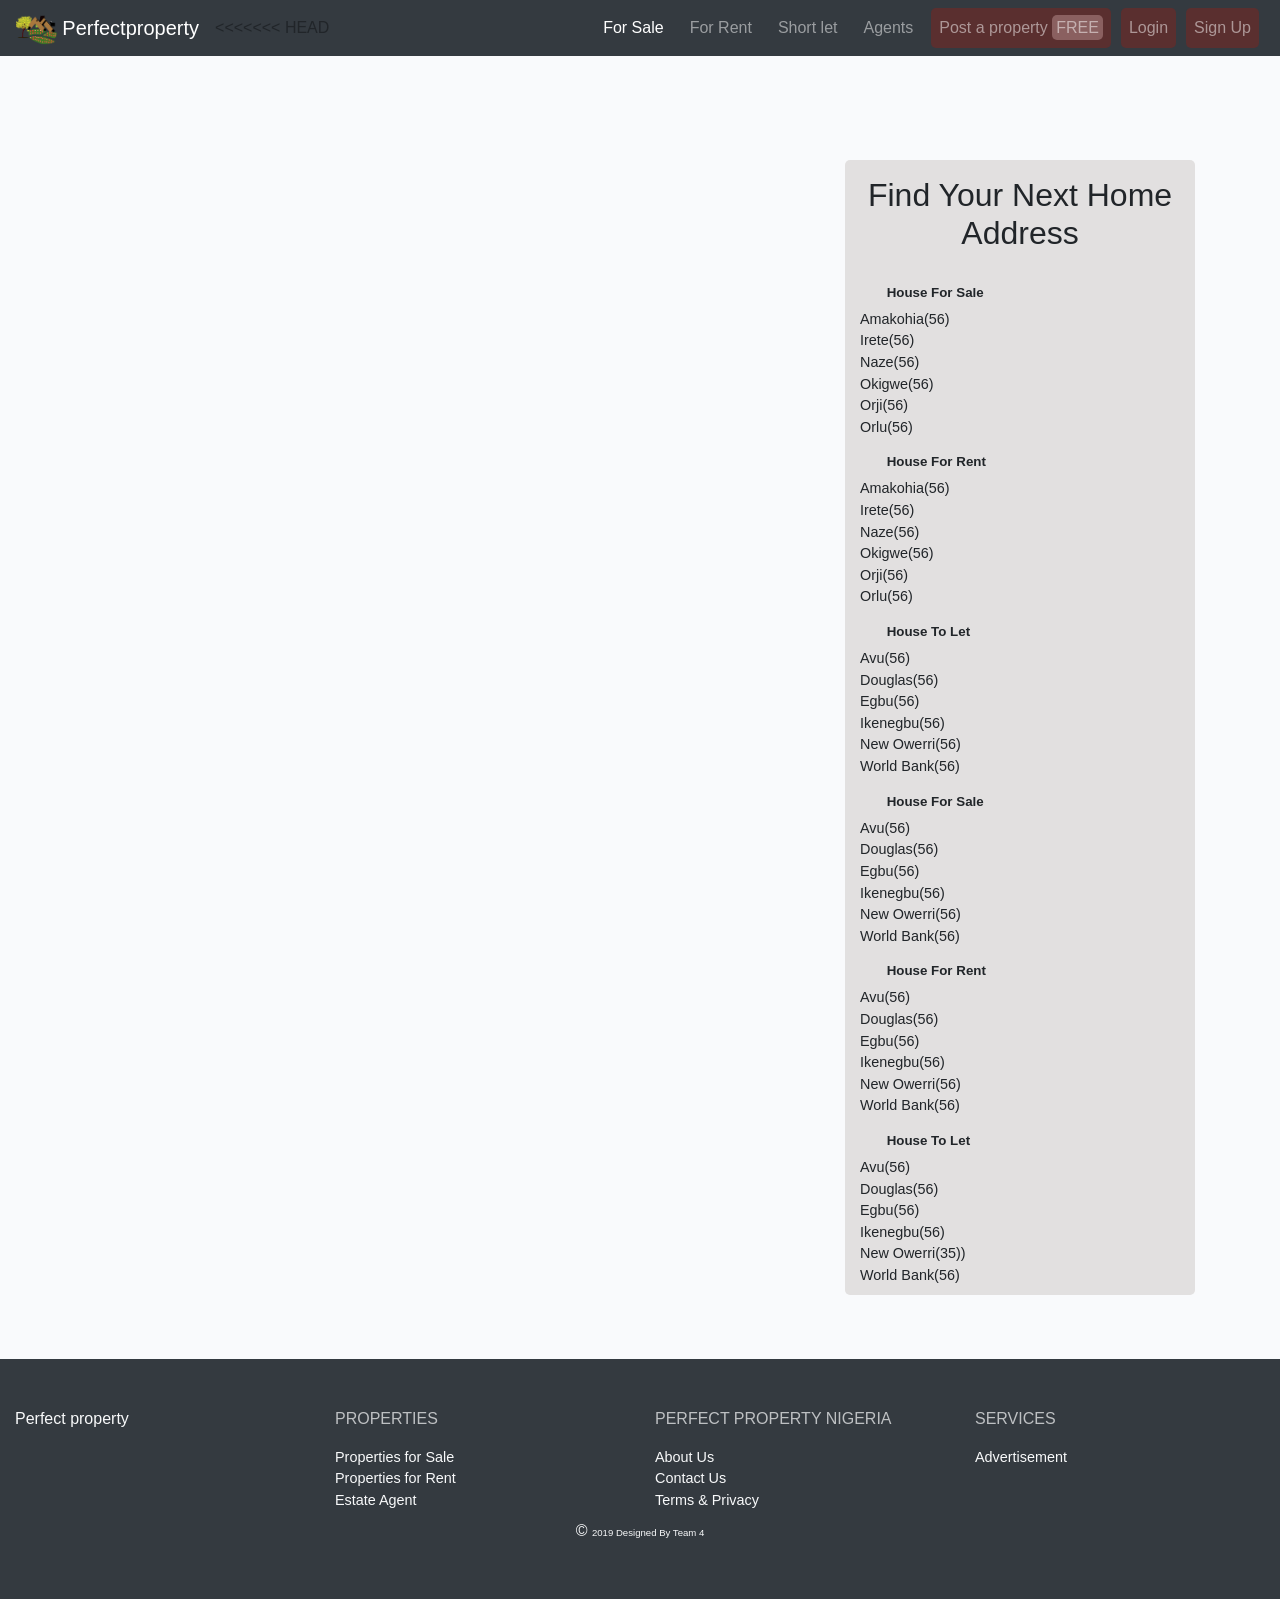
<file: agents.html>
<!DOCTYPE html>
<html lang="en">
<head>
    <meta charset="UTF-8">
    <meta name="viewport" content="width=device-width, initial-scale=1.0">
    <meta http-equiv="X-UA-Compatible" content="ie=edge">
    <title>Perfect Property - Sale</title>
    <link rel="stylesheet" href="css/fontawesome-free-5.10.1-web/css/all.css">
    <link rel="stylesheet" href="css/bootstrap.css">
    <link rel="stylesheet" href="css/main.css">
    <link rel="stylesheet" href="css/for_sale.css">
</head>     
<body>
    <div id="nav"></div>
    <main class="container ">
        
        <section class="properties py-5 row">
            <div class="property__container container-fluid my-2 col-md-8">
                
            </div>
            <div class="col-md-4" id="sidebar"></div>
        </section>
    </main>
<div id="footer"></div>

<script src="js/nav-and-footer.js"></script>
<script src="js/sidebar.js"></script>
<script src="js/jquery-3.4.1.js"></script>
<script src="js/bootstrap.js"></script>
<script src="js/routes/routes.js"></script>
<script src="js/agents.js"></script>
</body>
</html>
</file>
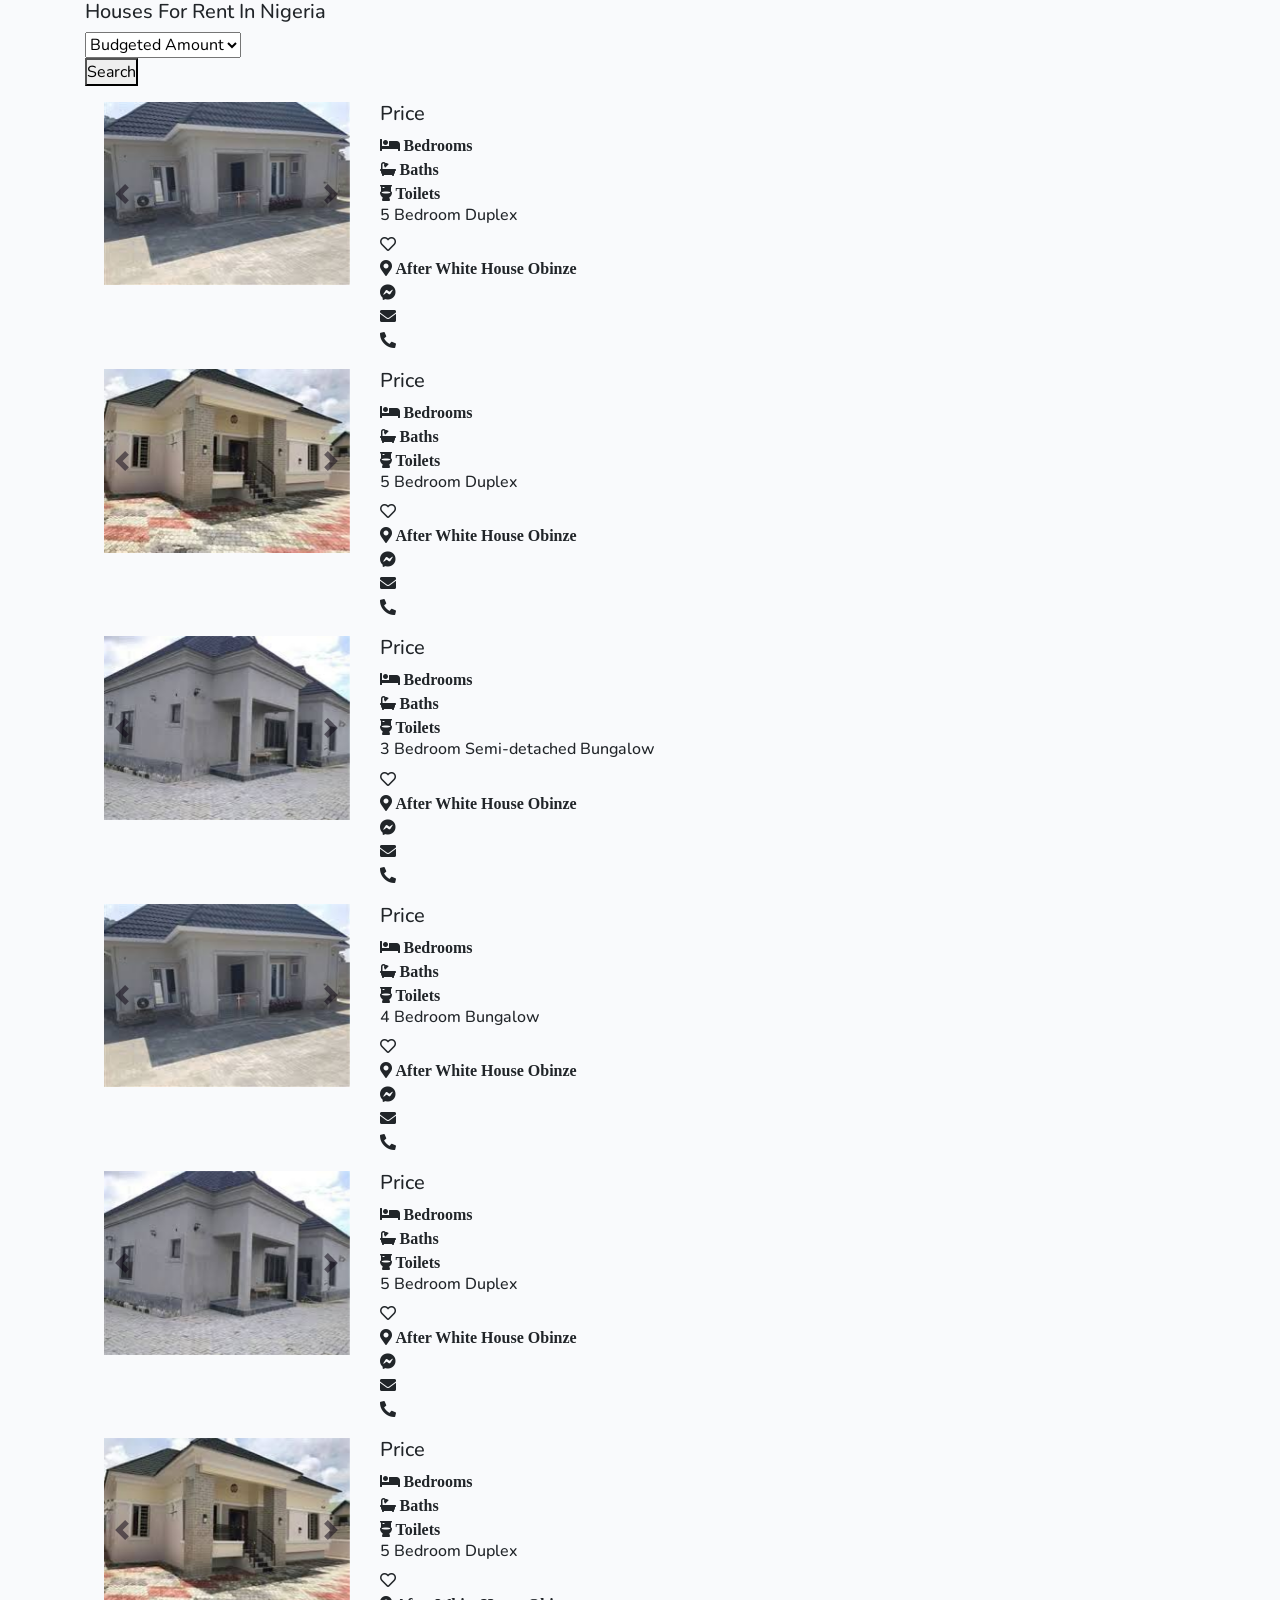
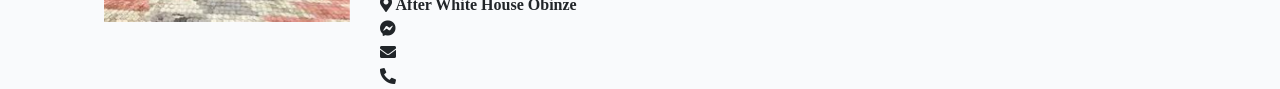
<file: f-rent.html>
<!DOCTYPE html>
<html lang="en">
<head>
    <meta charset="UTF-8">
    <meta name="viewport" content="width=device-width, initial-scale=1.0">
    <meta http-equiv="X-UA-Compatible" content="ie=edge">
    <title>Perfect Property | Properties For Sale</title>
    <link href="https://fonts.googleapis.com/css?family=Nunito&display=swap" rel="stylesheet">
    <link rel="stylesheet" href="./css/fontawesome-free-5.10.1-web/css/all.css">
    <link rel="stylesheet" href="./css/bootstrap.css">
    <link rel="stylesheet" href="./css/main.css">
<body>
    <!-- <div>For Rent</div> -->
    <main class="container">
    <section class="for-rent">
        <div class="f-rent">
            <h5 class="h5_tag">Houses For Rent In Nigeria</h5>
            <ul>
                <li><select>
                        <option value="">Budgeted Amount</option>
                        <option value="">N20,000</option>
                        <option value="">N30,000</option>
                        <option value="">N50,000</option>
                        <option value="">N70,000</option>
                        <option value="">N100,000</option>
                        <option value="">N120,000</option>
                        <option value="">N150,000</option>
                        <option value="">N200,000</option>
                        <option value="">N250,000</option>
                        <option value="">N300,000</option>
                        <option value="">N350,000</option>
                        <option value="">N400,000</option>
                        <option value="">N500,000</option>
                </select>
                </li>
                <li><button type="btn-search" name="search">Search</button></li>
            </ul>
        </div>
        <div class="row d-features mt-3 mx-1">
            <div class="col-3" id="featured-homes-1">                
                <div id="carouselExampleControls" class="carousel slide" data-ride="carousel">
                  <div class="carousel-inner">
                    <div class="carousel-item active">
                      <img class="d-block w-100" src="css/imgs/3 Bedroom Bungalow.jpg" alt="First slide">
                    </div>
                    <div class="carousel-item">
                      <img class="d-block w-100" src="css/imgs/3 Bedroom Bungalow.jpg" alt="Second slide">
                    </div>
                    <div class="carousel-item">
                      <img class="d-block w-100" src="css/imgs/3 Bedroom Bungalow.jpg" alt="Third slide">
                    </div>
                  </div>
                  <a class="carousel-control-prev" href="#carouselExampleControls" role="button" data-slide="prev">
                    <span class="carousel-control-prev-icon" aria-hidden="true"></span>
                    <span class="sr-only">Previous</span>
                  </a>
                  <a class="carousel-control-next" href="#carouselExampleControls" role="button" data-slide="next">
                    <span class="carousel-control-next-icon" aria-hidden="true"></span>
                    <span class="sr-only">Next</span>
                  </a>
                </div>
            </div>
            <div class="col-8" >
                <div id="features-1">
                    <h5>Price</h5>
                    <ul>
                        <li><i class="fa fa-bed"> Bedrooms</i></li>
                        <li><i class="fa fa-bath"> Baths</i></li>
                        <li><i class="fa fa-toilet"> Toilets</i></li>
                    </ul>
                </div>
                <div>
                    <div class="details-1">
                        <ul>
                            <li>
                                <h6>5 Bedroom Duplex</h6>
                            </li>
                            <li>
                            <i class="far fa-heart"></i> 
                            </li>
                        </ul>
                    </div>
                    <div id="marker-1"><i class="fa fa-map-marker-alt"> After White House Obinze</i></div>
                    <div class="communicate-1">
                        <ul>
                            <li>
                                <a href="#"><i class="fab fa-facebook-messenger"></i></a>
                            </li>
                            <li>
                                <a href="#"><i class="fa fa-envelope"></i></a>
                            </li>
                            <li>
                                <a href="#"><i class="fa fa-phone-alt"></i></a>
                            </li>
                        </ul>
                    </div>
                </div> 
            </div>
        </div>
        <div class="row d-features-2 mt-3 mx-1">
        <div class="col-3" id="featured-homes-2">                
            <div id="carouselExampleControls" class="carousel slide" data-ride="carousel">
              <div class="carousel-inner">
                <div class="carousel-item active">
                  <img class="d-block w-100" src="css/imgs/4 Bedroom Bungalow.jpg" alt="First slide">
                </div>
                <div class="carousel-item">
                  <img class="d-block w-100" src="css/imgs/4 Bedroom Bungalow.jpg" alt="Second slide">
                </div>
                <div class="carousel-item">
                  <img class="d-block w-100" src="css/imgs/4 Bedroom Bungalow.jpg" alt="Third slide">
                </div>
              </div>
              <a class="carousel-control-prev" href="#carouselExampleControls" role="button" data-slide="prev">
                <span class="carousel-control-prev-icon" aria-hidden="true"></span>
                <span class="sr-only">Previous</span>
              </a>
              <a class="carousel-control-next" href="#carouselExampleControls" role="button" data-slide="next">
                <span class="carousel-control-next-icon" aria-hidden="true"></span>
                <span class="sr-only">Next</span>
              </a>
            </div>
        </div>
        <div class="col-8" >
            <div id="features-2">
                <h5>Price</h5>
                <ul>
                    <li><i class="fa fa-bed"> Bedrooms</i></li>
                    <li><i class="fa fa-bath"> Baths</i></li>
                    <li><i class="fa fa-toilet"> Toilets</i></li>
                </ul>
            </div>
            <div>
                <div class="details-2">
                    <ul>
                        <li>
                            <h6>5 Bedroom Duplex</h6>
                        </li>
                        <li>
                        <i class="far fa-heart"></i> 
                        </li>
                    </ul>
                </div>
                <div id="marker-2"><i class="fa fa-map-marker-alt"> After White House Obinze</i></div>
                <div class="communicate-2">
                    <ul>
                        <li>
                            <a href="#"><i class="fab fa-facebook-messenger"></i></a>
                        </li>
                        <li>
                            <a href="#"></a><i class="fa fa-envelope"></i></a>
                        </li>
                        <li>
                            <a href="#"></a><i class="fa fa-phone-alt"></i></a>
                        </li>
                    </ul>
                </div>
            </div> 
        </div>
    </div>
    <div class="row d-features-3 mt-3 mx-1">
        <div class="col-3" id="featured-homes-3">                
            <div id="carouselExampleControls" class="carousel slide" data-ride="carousel">
            <div class="carousel-inner">
                <div class="carousel-item active">
                <img class="d-block w-100" src="css/imgs/Semi-detached  Bungalow.jpg" alt="First slide">
                </div>
                <div class="carousel-item">
                <img class="d-block w-100" src="css/imgs/Semi-detached  Bungalow.jpg" alt="Second slide">
                </div>
                <div class="carousel-item">
                <img class="d-block w-100" src="css/imgs/Semi-detached  Bungalow.jpg" alt="Third slide">
                </div>
            </div>
            <a class="carousel-control-prev" href="#carouselExampleControls" role="button" data-slide="prev">
                <span class="carousel-control-prev-icon" aria-hidden="true"></span>
                <span class="sr-only">Previous</span>
            </a>
            <a class="carousel-control-next" href="#carouselExampleControls" role="button" data-slide="next">
                <span class="carousel-control-next-icon" aria-hidden="true"></span>
                <span class="sr-only">Next</span>
            </a>
            </div>
        </div>
        <div class="col-8" >
            <div id="features-3">
                <h5>Price</h5>
                <ul>
                    <li><i class="fa fa-bed"> Bedrooms</i></li>
                    <li><i class="fa fa-bath"> Baths</i></li>
                    <li><i class="fa fa-toilet"> Toilets</i></li>
                </ul>
            </div>
            <div>
                <div class="details-3">
                    <ul>
                        <li>
                            <h6>3 Bedroom Semi-detached Bungalow</h6>
                        </li>
                        <li>
                        <i class="far fa-heart"></i> 
                        </li>
                    </ul>
                </div>
                <div id="marker-3"><i class="fa fa-map-marker-alt"> After White House Obinze</i></div>
                <div class="communicate-3">
                    <ul>
                        <li>
                            <a href="#"><i class="fab fa-facebook-messenger"></i></a>
                        </li>
                        <li>
                            <a href="#"></a><i class="fa fa-envelope"></i></a>
                        </li>
                        <li>
                            <a href="#"></a><i class="fa fa-phone-alt"></i></a>
                        </li>
                    </ul>
                </div>
            </div> 
        </div>
        </div>  
        <div class="row d-features-4 mt-3 mx-1">
        <div class="col-3" id="featured-homes-4">                
            <div id="carouselExampleControls" class="carousel slide" data-ride="carousel">
            <div class="carousel-inner">
                <div class="carousel-item active">
                <img class="d-block w-100" src="css/imgs/3 Bedroom Bungalow.jpg" alt="First slide">
                </div>
                <div class="carousel-item">
                <img class="d-block w-100" src="css/imgs/3 Bedroom Bungalow.jpg" alt="Second slide">
                </div>
                <div class="carousel-item">
                <img class="d-block w-100" src="css/imgs/3 Bedroom Bungalow.jpg" alt="Third slide">
                </div>
            </div>
            <a class="carousel-control-prev" href="#carouselExampleControls" role="button" data-slide="prev">
                <span class="carousel-control-prev-icon" aria-hidden="true"></span>
                <span class="sr-only">Previous</span>
            </a>
            <a class="carousel-control-next" href="#carouselExampleControls" role="button" data-slide="next">
                <span class="carousel-control-next-icon" aria-hidden="true"></span>
                <span class="sr-only">Next</span>
            </a>
            </div>
        </div>
        <div class="col-8" >
            <div id="features-4">
                <h5>Price</h5>
                <ul>
                    <li><i class="fa fa-bed"> Bedrooms</i></li>
                    <li><i class="fa fa-bath"> Baths</i></li>
                    <li><i class="fa fa-toilet"> Toilets</i></li>
                </ul>
            </div>
            <div>
                <div class="details-4">
                    <ul>
                        <li>
                            <h6>4 Bedroom Bungalow</h6>
                        </li>
                        <li>
                        <i class="far fa-heart"></i> 
                        </li>
                    </ul>
                </div>
                <div id="marker-4"><i class="fa fa-map-marker-alt"> After White House Obinze</i></div>
                <div class="communicate-4">
                    <ul>
                        <li>
                            <a href="#"><i class="fab fa-facebook-messenger"></i></a>
                        </li>
                        <li>
                            <a href="#"></a><i class="fa fa-envelope"></i></a>
                        </li>
                        <li>
                            <a href="#"></a><i class="fa fa-phone-alt"></i></a>
                        </li>
                    </ul>
                </div>
            </div> 
        </div>
    </div>
    <div class="row d-features-5 mt-3 mx-1">
        <div class="col-3" id="featured-homes-5">                
            <div id="carouselExampleControls" class="carousel slide" data-ride="carousel">
            <div class="carousel-inner">
                <div class="carousel-item active">
                <img class="d-block w-100" src="css/imgs/Semi-detached  Bungalow.jpg" alt="First slide">
                </div>
                <div class="carousel-item">
                <img class="d-block w-100" src="css/imgs/Semi-detached  Bungalow.jpg" alt="Second slide">
                </div>
                <div class="carousel-item">
                <img class="d-block w-100" src="css/imgs/Semi-detached  Bungalow.jpg" alt="Third slide">
                </div>
            </div>
            <a class="carousel-control-prev" href="#carouselExampleControls" role="button" data-slide="prev">
                <span class="carousel-control-prev-icon" aria-hidden="true"></span>
                <span class="sr-only">Previous</span>
            </a>
            <a class="carousel-control-next" href="#carouselExampleControls" role="button" data-slide="next">
                <span class="carousel-control-next-icon" aria-hidden="true"></span>
                <span class="sr-only">Next</span>
            </a>
            </div>
        </div>
        <div class="col-8" >
            <div id="features-5">
                <h5>Price</h5>
                <ul>
                    <li><i class="fa fa-bed"> Bedrooms</i></li>
                    <li><i class="fa fa-bath"> Baths</i></li>
                    <li><i class="fa fa-toilet"> Toilets</i></li>
                </ul>
            </div>
            <div>
                <div class="details-5">
                    <ul>
                        <li>
                            <h6>5 Bedroom Duplex</h6>
                        </li>
                        <li>
                        <i class="far fa-heart"></i> 
                        </li>
                    </ul>
                </div>
                <div id="marker-5"><i class="fa fa-map-marker-alt"> After White House Obinze</i></div>
                <div class="communicate-5">
                    <ul>
                        <li>
                            <a href="#"><i class="fab fa-facebook-messenger"></i></a>
                        </li>
                        <li>
                            <a href="#"></a><i class="fa fa-envelope"></i></a>
                        </li>
                        <li>
                            <a href="#"></a><i class="fa fa-phone-alt"></i></a>
                        </li>
                    </ul>
                </div>
            </div> 
        </div>
    </div>
    <div class="row d-features-6 mt-3 mx-1">
        <div class="col-3" id="featured-homes-6">                
            <div id="carouselExampleControls" class="carousel slide" data-ride="carousel">
            <div class="carousel-inner">
                <div class="carousel-item active">
                <img class="d-block w-100" src="css/imgs/4 Bedroom Bungalow.jpg" alt="First slide">
                </div>
                <div class="carousel-item">
                <img class="d-block w-100" src="css/imgs/4 Bedroom Bungalow.jpg" alt="Second slide">
                </div>
                <div class="carousel-item">
                <img class="d-block w-100" src="css/imgs/4 Bedroom Bungalow.jpg" alt="Third slide">
                </div>
            </div>
            <a class="carousel-control-prev" href="#carouselExampleControls" role="button" data-slide="prev">
                <span class="carousel-control-prev-icon" aria-hidden="true"></span>
                <span class="sr-only">Previous</span>
            </a>
            <a class="carousel-control-next" href="#carouselExampleControls" role="button" data-slide="next">
                <span class="carousel-control-next-icon" aria-hidden="true"></span>
                <span class="sr-only">Next</span>
            </a>
            </div>
        </div>
        <div class="col-8" >
            <div id="features-6">
                <h5>Price</h5>
                <ul>
                    <li><i class="fa fa-bed"> Bedrooms</i></li>
                    <li><i class="fa fa-bath"> Baths</i></li>
                    <li><i class="fa fa-toilet"> Toilets</i></li>
                </ul>
            </div>
            <div>
                <div class="details-6">
                    <ul>
                        <li>
                            <h6>5 Bedroom Duplex</h6>
                        </li>
                        <li>
                        <i class="far fa-heart"></i> 
                        </li>
                    </ul>
                </div>
                <div id="marker-6"><i class="fa fa-map-marker-alt"> After White House Obinze</i></div>
                <div class="communicate-6">
                    <ul>
                        <li>
                            <a href="#"><i class="fab fa-facebook-messenger"></i></a>
                        </li>
                        <li>
                            <a href="#"></a><i class="fa fa-envelope"></i></a>
                        </li>
                        <li>
                            <a href="#"></a><i class="fa fa-phone-alt"></i></a>
                        </li>
                    </ul>
                </div>
            </div> 
        </div>
    </div>
    </section>
    </main>
</body>
</html>
</file>
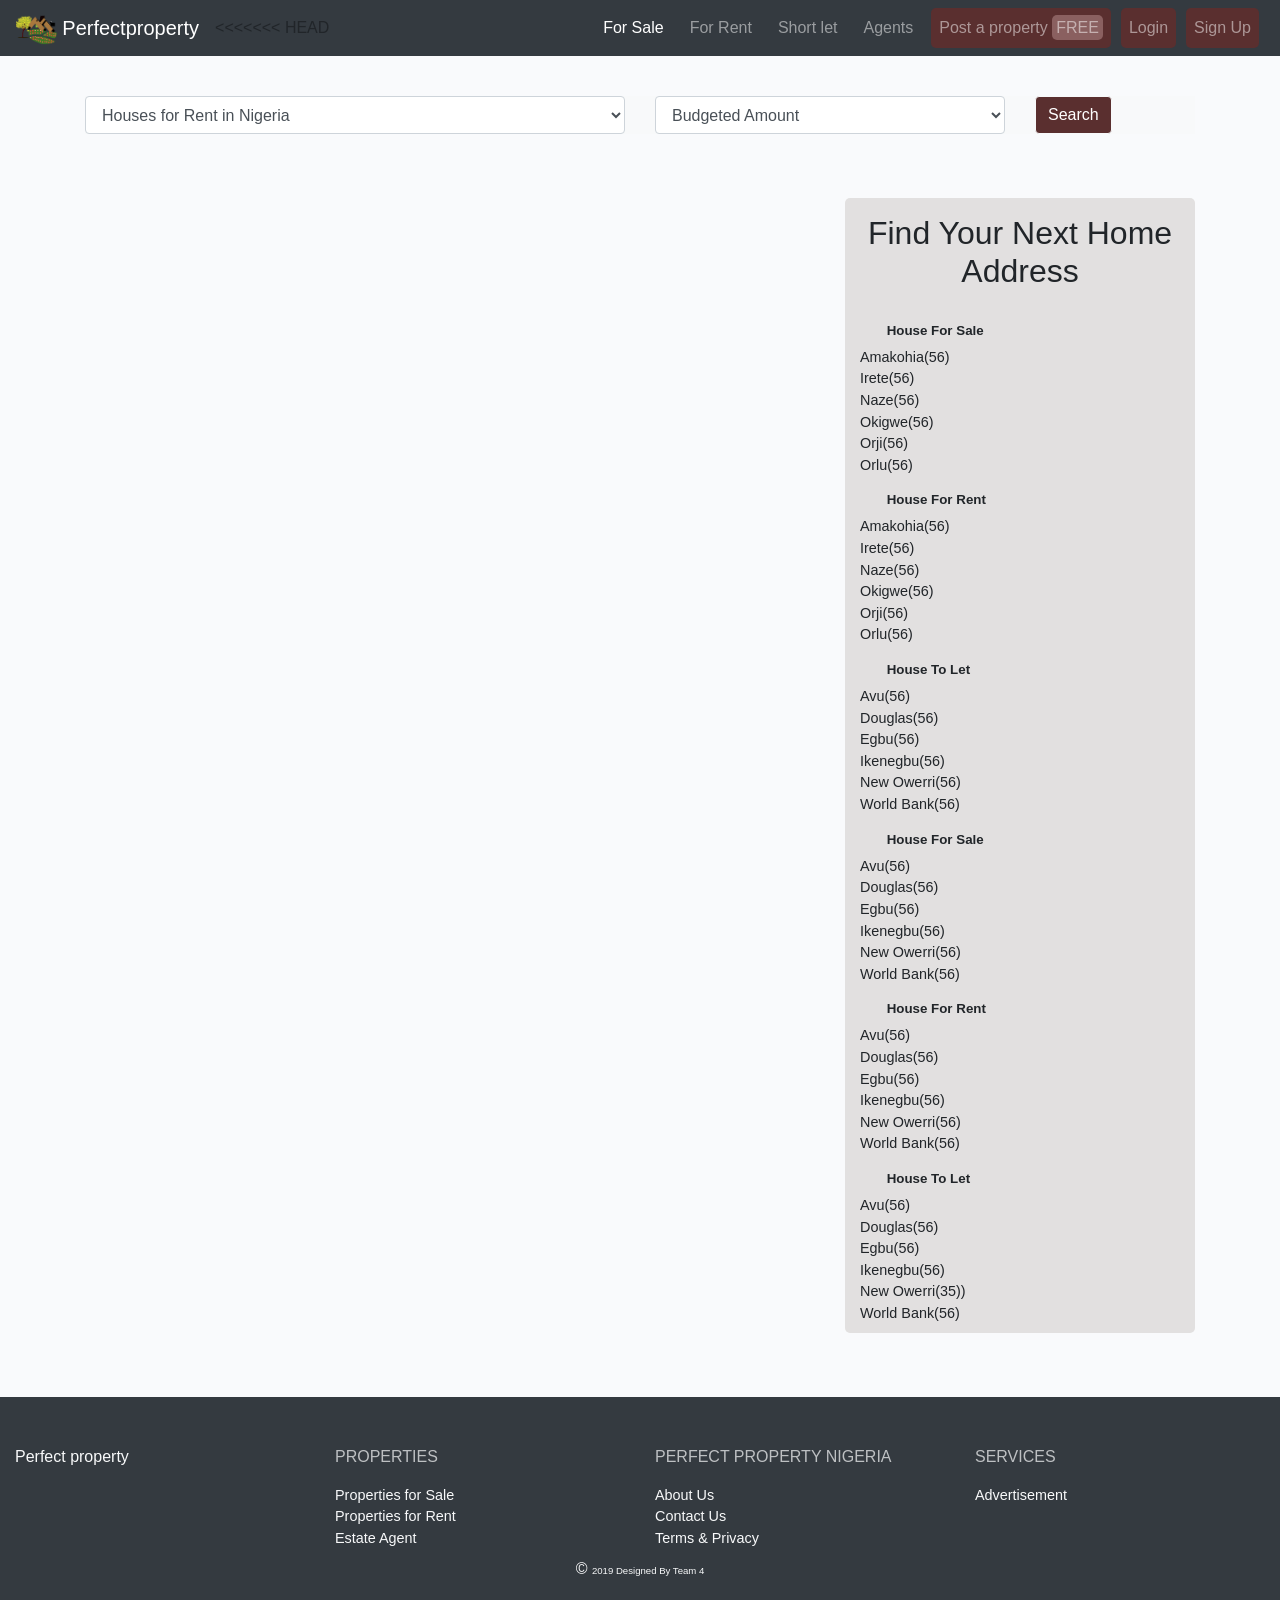
<file: for_rent.html>
<!DOCTYPE html>
<html lang="en">
<head>
    <meta charset="UTF-8">
    <meta name="viewport" content="width=device-width, initial-scale=1.0">
    <meta http-equiv="X-UA-Compatible" content="ie=edge">
    <title>Perfect Property - Rent</title>
    <link rel="stylesheet" href="css/fontawesome-free-5.10.1-web/css/all.css">
    <link rel="stylesheet" href="css/bootstrap.css">
    <link rel="stylesheet" href="css/main.css">
    <link rel="stylesheet" href="css/for_sale.css">
</head>     
<body>
    <div id="nav"></div>
    <main class="container ">
        <section class="search-bar bg-light">
            <form action="" class="row">
                <div class="col">
                    <select class="form-control" name="purpose" id="purpose">
                        <option value="house__rent">Houses for Rent in Nigeria</option>
                        <option value="land__rent">Lands for Rent in Nigeria</option>
                    </select>
                </div>
                <div class="col-md-4">
                    <select class="form-control" name="budget" id="budget">
                        <option value="">Budgeted Amount</option>
                        <option value="10000">N10,000</option>
                        <option value="10000">N10,000</option>
                        <option value="10000">N10,000</option>
                        <option value="10000">N10,000</option>
                        <option value="10000">N10,000</option>
                        <option value="10000">N10,000</option>
                        <option value="10000">N10,000</option>
                    </select>
                </div>
                <div class="col-md-2">
                    <button class="btn btn-light">Search</button>
                </div>
            </form>
        </section>
        <section class="properties py-5 row">
            <div class="property__container container-fluid my-2 col-md-8">
                
            </div>
            <div class="col-md-4" id="sidebar"></div>
        </section>
    </main>
<div id="footer"></div>

<script src="js/nav-and-footer.js"></script>
<script src="js/sidebar.js"></script>
<script src="js/jquery-3.4.1.js"></script>
<script src="js/bootstrap.js"></script>
<script src="js/routes/routes.js"></script>
<script src="js/for_rent.js"></script>
</body>
</html>
</file>
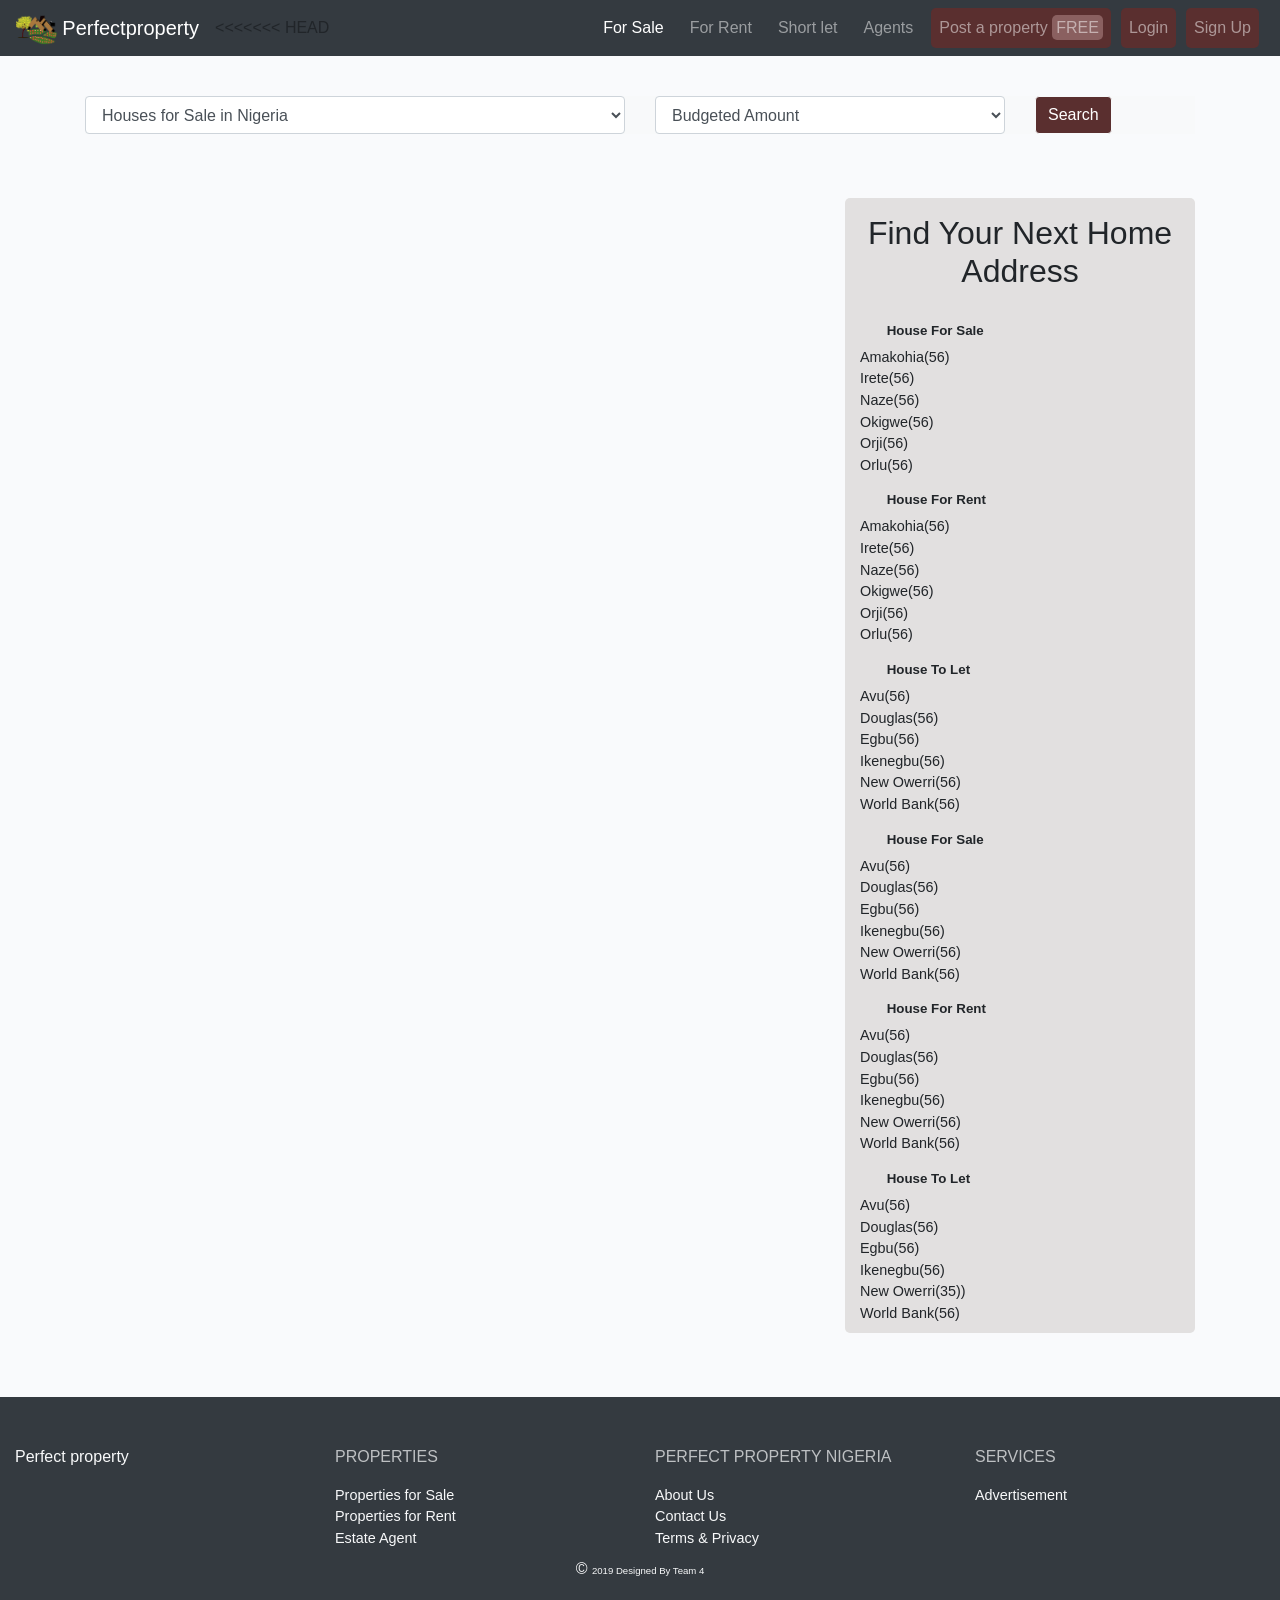
<file: for_sale.html>
<!DOCTYPE html>
<html lang="en">
<head>
    <meta charset="UTF-8">
    <meta name="viewport" content="width=device-width, initial-scale=1.0">
    <meta http-equiv="X-UA-Compatible" content="ie=edge">
    <title>Perfect Property - Sale</title>
    <link rel="stylesheet" href="css/fontawesome-free-5.10.1-web/css/all.css">
    <link rel="stylesheet" href="css/bootstrap.css">
    <link rel="stylesheet" href="css/main.css">
    <link rel="stylesheet" href="css/for_sale.css">
</head>     
<body>
    <div id="nav"></div>
    <main class="container ">
        <section class="search-bar bg-light">
            <form action="" class="row">
                <div class="col">
                    <select class="form-control" name="purpose" id="purpose">
                        <option value="house__sale">Houses for Sale in Nigeria</option>
                        <option value="land__sale">Lands for Sale in Nigeria</option>
                    </select>
                </div>
                <div class="col-md-4">
                    <select class="form-control" name="budget" id="budget">
                        <option value="">Budgeted Amount</option>
                        <option value="10000">N10,000</option>
                        <option value="10000">N10,000</option>
                        <option value="10000">N10,000</option>
                        <option value="10000">N10,000</option>
                        <option value="10000">N10,000</option>
                        <option value="10000">N10,000</option>
                        <option value="10000">N10,000</option>
                    </select>
                </div>
                <div class="col-md-2">
                    <button class="btn btn-light">Search</button>
                </div>
            </form>
        </section>
        <section class="properties py-5 row">
            <div class="property__container container-fluid my-2 col-md-8">
                
            </div>
            <div class="col-md-4" id="sidebar"></div>
        </section>
    </main>
<div id="footer"></div>

<script src="js/nav-and-footer.js"></script>
<script src="js/sidebar.js"></script>
<script src="js/jquery-3.4.1.js"></script>
<script src="js/bootstrap.js"></script>
<script src="js/routes/routes.js"></script>
<script src="js/for_sale.js"></script>
</body>
</html>
</file>
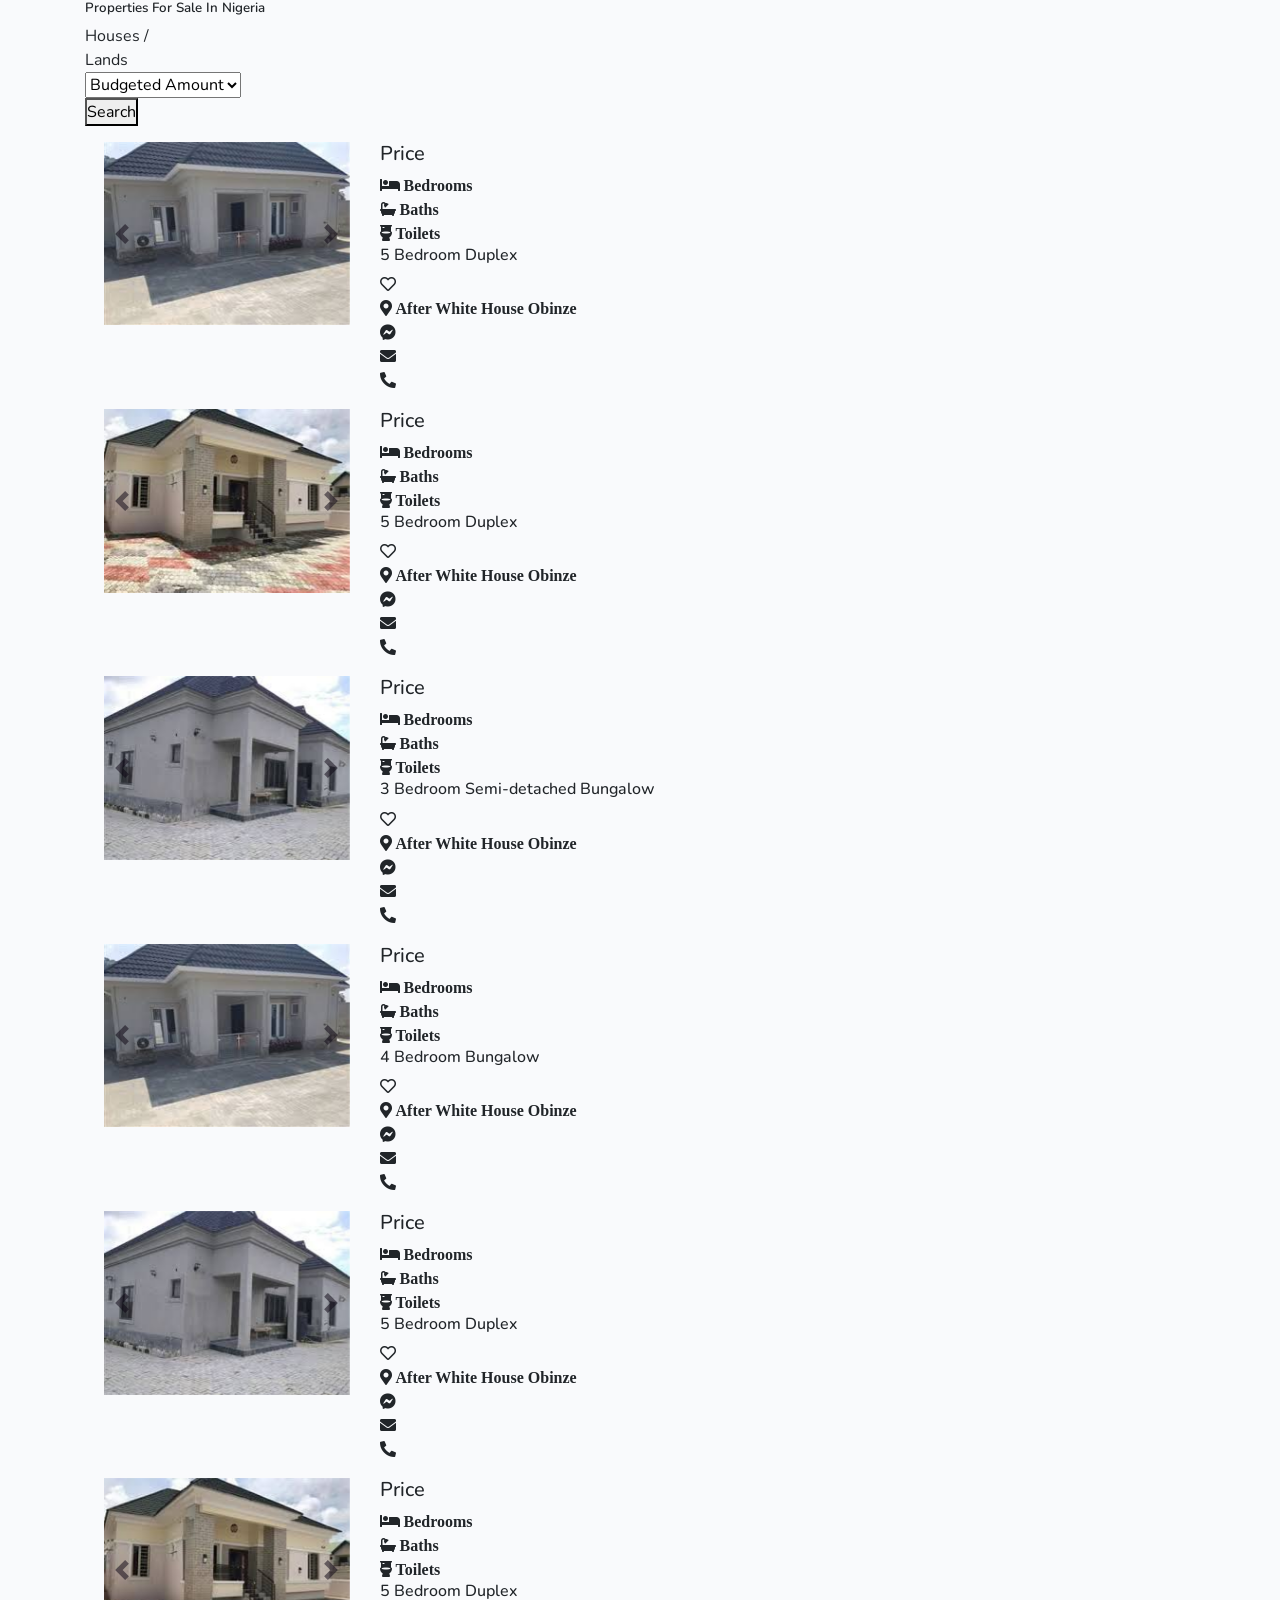
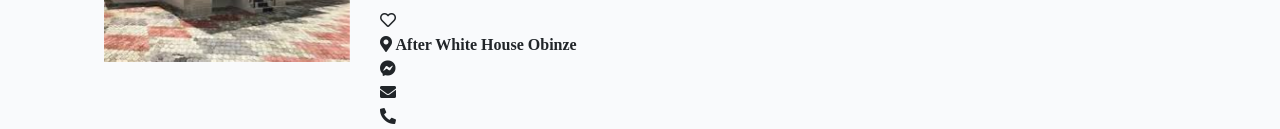
<file: houses4sale.html>
<!DOCTYPE html>
<html lang="en">
<head>
    <meta charset="UTF-8">
    <meta name="viewport" content="width=device-width, initial-scale=1.0">
    <meta http-equiv="X-UA-Compatible" content="ie=edge">
    <title>Perfect Property | Properties For Sale</title>
    <link href="https://fonts.googleapis.com/css?family=Nunito&display=swap" rel="stylesheet">
    <link rel="stylesheet" href="./css/fontawesome-free-5.10.1-web/css/all.css">
    <link rel="stylesheet" href="./css/bootstrap.css">
    <link rel="stylesheet" href="./css/main.css">
<body>
    <!-- <div>Houses for sale</div> -->
    <main class="container">
    <section class="houses">
        <div class="houses4sale">
            <h6 class="h6_tag">Properties For Sale In Nigeria</h6>
            <ul>
                <li><a href="#">Houses / </a></li>
                <li><a href="./lands4sale.html"> Lands</a></li>
                <li><select>
                        <option value="">Budgeted Amount</option>
                        <option value="">N1million</option>
                        <option value="">N1.5million</option>
                        <option value="">N2million</option>
                        <option value="">N2.5million</option>
                        <option value="">N3million</option>
                        <option value="">N5million</option>
                        <option value="">N5.5million</option>
                        <option value="">N7.5million</option>
                        <option value="">N10million</option>
                        <option value="">N12million</option>
                        <option value="">N15million</option>
                        <option value="">N20million</option>
                        <option value="">N25million</option>
                </select>
                </li>
                <li><button type="btn-search" name="search">Search</button></li>
            </ul>
        </div>
        <div class="row d-features mt-3 mx-1">
            <div class="col-3" id="featured-homes-1">                
                <div id="carouselExampleControls" class="carousel slide" data-ride="carousel">
                  <div class="carousel-inner">
                    <div class="carousel-item active">
                      <img class="d-block w-100" src="css/imgs/3 Bedroom Bungalow.jpg" alt="First slide">
                    </div>
                    <div class="carousel-item">
                      <img class="d-block w-100" src="css/imgs/3 Bedroom Bungalow.jpg" alt="Second slide">
                    </div>
                    <div class="carousel-item">
                      <img class="d-block w-100" src="css/imgs/3 Bedroom Bungalow.jpg" alt="Third slide">
                    </div>
                  </div>
                  <a class="carousel-control-prev" href="#carouselExampleControls" role="button" data-slide="prev">
                    <span class="carousel-control-prev-icon" aria-hidden="true"></span>
                    <span class="sr-only">Previous</span>
                  </a>
                  <a class="carousel-control-next" href="#carouselExampleControls" role="button" data-slide="next">
                    <span class="carousel-control-next-icon" aria-hidden="true"></span>
                    <span class="sr-only">Next</span>
                  </a>
                </div>
            </div>
            <div class="col-8" >
                <div id="features-1">
                    <h5>Price</h5>
                    <ul>
                        <li><i class="fa fa-bed"> Bedrooms</i></li>
                        <li><i class="fa fa-bath"> Baths</i></li>
                        <li><i class="fa fa-toilet"> Toilets</i></li>
                    </ul>
                </div>
                <div>
                    <div class="details-1">
                        <ul>
                            <li>
                                <h6>5 Bedroom Duplex</h6>
                            </li>
                            <li>
                            <i class="far fa-heart"></i> 
                            </li>
                        </ul>
                    </div>
                    <div id="marker-1"><i class="fa fa-map-marker-alt"> After White House Obinze</i></div>
                    <div class="communicate-1">
                        <ul>
                            <li>
                                <a href="#"><i class="fab fa-facebook-messenger"></i></a>
                            </li>
                            <li>
                                <a href="#"></a><i class="fa fa-envelope"></i></a>
                            </li>
                            <li>
                                <a href="#"></a><i class="fa fa-phone-alt"></i></a>
                            </li>
                        </ul>
                    </div>
                </div> 
            </div>
        </div>
        <div class="row d-features-2 mt-3 mx-1">
        <div class="col-3" id="featured-homes-2">                
            <div id="carouselExampleControls" class="carousel slide" data-ride="carousel">
              <div class="carousel-inner">
                <div class="carousel-item active">
                  <img class="d-block w-100" src="css/imgs/4 Bedroom Bungalow.jpg" alt="First slide">
                </div>
                <div class="carousel-item">
                  <img class="d-block w-100" src="css/imgs/4 Bedroom Bungalow.jpg" alt="Second slide">
                </div>
                <div class="carousel-item">
                  <img class="d-block w-100" src="css/imgs/4 Bedroom Bungalow.jpg" alt="Third slide">
                </div>
              </div>
              <a class="carousel-control-prev" href="#carouselExampleControls" role="button" data-slide="prev">
                <span class="carousel-control-prev-icon" aria-hidden="true"></span>
                <span class="sr-only">Previous</span>
              </a>
              <a class="carousel-control-next" href="#carouselExampleControls" role="button" data-slide="next">
                <span class="carousel-control-next-icon" aria-hidden="true"></span>
                <span class="sr-only">Next</span>
              </a>
            </div>
        </div>
        <div class="col-8" >
            <div id="features-2">
                <h5>Price</h5>
                <ul>
                    <li><i class="fa fa-bed"> Bedrooms</i></li>
                    <li><i class="fa fa-bath"> Baths</i></li>
                    <li><i class="fa fa-toilet"> Toilets</i></li>
                </ul>
            </div>
            <div>
                <div class="details-2">
                    <ul>
                        <li>
                            <h6>5 Bedroom Duplex</h6>
                        </li>
                        <li>
                        <i class="far fa-heart"></i> 
                        </li>
                    </ul>
                </div>
                <div id="marker-2"><i class="fa fa-map-marker-alt"> After White House Obinze</i></div>
                <div class="communicate-2">
                    <ul>
                        <li>
                            <a href="#"><i class="fab fa-facebook-messenger"></i></a>
                        </li>
                        <li>
                            <a href="#"></a><i class="fa fa-envelope"></i></a>
                        </li>
                        <li>
                            <a href="#"></a><i class="fa fa-phone-alt"></i></a>
                        </li>
                    </ul>
                </div>
            </div> 
        </div>
    </div>
    <div class="row d-features-3 mt-3 mx-1">
        <div class="col-3" id="featured-homes-3">                
            <div id="carouselExampleControls" class="carousel slide" data-ride="carousel">
            <div class="carousel-inner">
                <div class="carousel-item active">
                <img class="d-block w-100" src="css/imgs/Semi-detached  Bungalow.jpg" alt="First slide">
                </div>
                <div class="carousel-item">
                <img class="d-block w-100" src="css/imgs/Semi-detached  Bungalow.jpg" alt="Second slide">
                </div>
                <div class="carousel-item">
                <img class="d-block w-100" src="css/imgs/Semi-detached  Bungalow.jpg" alt="Third slide">
                </div>
            </div>
            <a class="carousel-control-prev" href="#carouselExampleControls" role="button" data-slide="prev">
                <span class="carousel-control-prev-icon" aria-hidden="true"></span>
                <span class="sr-only">Previous</span>
            </a>
            <a class="carousel-control-next" href="#carouselExampleControls" role="button" data-slide="next">
                <span class="carousel-control-next-icon" aria-hidden="true"></span>
                <span class="sr-only">Next</span>
            </a>
            </div>
        </div>
        <div class="col-8" >
            <div id="features-3">
                <h5>Price</h5>
                <ul>
                    <li><i class="fa fa-bed"> Bedrooms</i></li>
                    <li><i class="fa fa-bath"> Baths</i></li>
                    <li><i class="fa fa-toilet"> Toilets</i></li>
                </ul>
            </div>
            <div>
                <div class="details-3">
                    <ul>
                        <li>
                            <h6>3 Bedroom Semi-detached Bungalow</h6>
                        </li>
                        <li>
                        <i class="far fa-heart"></i> 
                        </li>
                    </ul>
                </div>
                <div id="marker-3"><i class="fa fa-map-marker-alt"> After White House Obinze</i></div>
                <div class="communicate-3">
                    <ul>
                        <li>
                            <a href="#"><i class="fab fa-facebook-messenger"></i></a>
                        </li>
                        <li>
                            <a href="#"></a><i class="fa fa-envelope"></i></a>
                        </li>
                        <li>
                            <a href="#"></a><i class="fa fa-phone-alt"></i></a>
                        </li>
                    </ul>
                </div>
            </div> 
        </div>
        </div>  
        <div class="row d-features-4 mt-3 mx-1">
        <div class="col-3" id="featured-homes-4">                
            <div id="carouselExampleControls" class="carousel slide" data-ride="carousel">
            <div class="carousel-inner">
                <div class="carousel-item active">
                <img class="d-block w-100" src="css/imgs/3 Bedroom Bungalow.jpg" alt="First slide">
                </div>
                <div class="carousel-item">
                <img class="d-block w-100" src="css/imgs/3 Bedroom Bungalow.jpg" alt="Second slide">
                </div>
                <div class="carousel-item">
                <img class="d-block w-100" src="css/imgs/3 Bedroom Bungalow.jpg" alt="Third slide">
                </div>
            </div>
            <a class="carousel-control-prev" href="#carouselExampleControls" role="button" data-slide="prev">
                <span class="carousel-control-prev-icon" aria-hidden="true"></span>
                <span class="sr-only">Previous</span>
            </a>
            <a class="carousel-control-next" href="#carouselExampleControls" role="button" data-slide="next">
                <span class="carousel-control-next-icon" aria-hidden="true"></span>
                <span class="sr-only">Next</span>
            </a>
            </div>
        </div>
        <div class="col-8" >
            <div id="features-4">
                <h5>Price</h5>
                <ul>
                    <li><i class="fa fa-bed"> Bedrooms</i></li>
                    <li><i class="fa fa-bath"> Baths</i></li>
                    <li><i class="fa fa-toilet"> Toilets</i></li>
                </ul>
            </div>
            <div>
                <div class="details-4">
                    <ul>
                        <li>
                            <h6>4 Bedroom Bungalow</h6>
                        </li>
                        <li>
                        <i class="far fa-heart"></i> 
                        </li>
                    </ul>
                </div>
                <div id="marker-4"><i class="fa fa-map-marker-alt"> After White House Obinze</i></div>
                <div class="communicate-4">
                    <ul>
                        <li>
                            <a href="#"><i class="fab fa-facebook-messenger"></i></a>
                        </li>
                        <li>
                            <a href="#"></a><i class="fa fa-envelope"></i></a>
                        </li>
                        <li>
                            <a href="#"></a><i class="fa fa-phone-alt"></i></a>
                        </li>
                    </ul>
                </div>
            </div> 
        </div>
    </div>
    <div class="row d-features-5 mt-3 mx-1">
        <div class="col-3" id="featured-homes-5">                
            <div id="carouselExampleControls" class="carousel slide" data-ride="carousel">
            <div class="carousel-inner">
                <div class="carousel-item active">
                <img class="d-block w-100" src="css/imgs/Semi-detached  Bungalow.jpg" alt="First slide">
                </div>
                <div class="carousel-item">
                <img class="d-block w-100" src="css/imgs/Semi-detached  Bungalow.jpg" alt="Second slide">
                </div>
                <div class="carousel-item">
                <img class="d-block w-100" src="css/imgs/Semi-detached  Bungalow.jpg" alt="Third slide">
                </div>
            </div>
            <a class="carousel-control-prev" href="#carouselExampleControls" role="button" data-slide="prev">
                <span class="carousel-control-prev-icon" aria-hidden="true"></span>
                <span class="sr-only">Previous</span>
            </a>
            <a class="carousel-control-next" href="#carouselExampleControls" role="button" data-slide="next">
                <span class="carousel-control-next-icon" aria-hidden="true"></span>
                <span class="sr-only">Next</span>
            </a>
            </div>
        </div>
        <div class="col-8" >
            <div id="features-5">
                <h5>Price</h5>
                <ul>
                    <li><i class="fa fa-bed"> Bedrooms</i></li>
                    <li><i class="fa fa-bath"> Baths</i></li>
                    <li><i class="fa fa-toilet"> Toilets</i></li>
                </ul>
            </div>
            <div>
                <div class="details-5">
                    <ul>
                        <li>
                            <h6>5 Bedroom Duplex</h6>
                        </li>
                        <li>
                        <i class="far fa-heart"></i> 
                        </li>
                    </ul>
                </div>
                <div id="marker-5"><i class="fa fa-map-marker-alt"> After White House Obinze</i></div>
                <div class="communicate-5">
                    <ul>
                        <li>
                            <a href="#"><i class="fab fa-facebook-messenger"></i></a>
                        </li>
                        <li>
                            <a href="#"></a><i class="fa fa-envelope"></i></a>
                        </li>
                        <li>
                            <a href="#"></a><i class="fa fa-phone-alt"></i></a>
                        </li>
                    </ul>
                </div>
            </div> 
        </div>
    </div>
    <div class="row d-features-6 mt-3 mx-1">
        <div class="col-3" id="featured-homes-6">                
            <div id="carouselExampleControls" class="carousel slide" data-ride="carousel">
            <div class="carousel-inner">
                <div class="carousel-item active">
                <img class="d-block w-100" src="css/imgs/4 Bedroom Bungalow.jpg" alt="First slide">
                </div>
                <div class="carousel-item">
                <img class="d-block w-100" src="css/imgs/4 Bedroom Bungalow.jpg" alt="Second slide">
                </div>
                <div class="carousel-item">
                <img class="d-block w-100" src="css/imgs/4 Bedroom Bungalow.jpg" alt="Third slide">
                </div>
            </div>
            <a class="carousel-control-prev" href="#carouselExampleControls" role="button" data-slide="prev">
                <span class="carousel-control-prev-icon" aria-hidden="true"></span>
                <span class="sr-only">Previous</span>
            </a>
            <a class="carousel-control-next" href="#carouselExampleControls" role="button" data-slide="next">
                <span class="carousel-control-next-icon" aria-hidden="true"></span>
                <span class="sr-only">Next</span>
            </a>
            </div>
        </div>
        <div class="col-8" >
            <div id="features-6">
                <h5>Price</h5>
                <ul>
                    <li><i class="fa fa-bed"> Bedrooms</i></li>
                    <li><i class="fa fa-bath"> Baths</i></li>
                    <li><i class="fa fa-toilet"> Toilets</i></li>
                </ul>
            </div>
            <div>
                <div class="details-6">
                    <ul>
                        <li>
                            <h6>5 Bedroom Duplex</h6>
                        </li>
                        <li>
                        <i class="far fa-heart"></i> 
                        </li>
                    </ul>
                </div>
                <div id="marker-6"><i class="fa fa-map-marker-alt"> After White House Obinze</i></div>
                <div class="communicate-6">
                    <ul>
                        <li>
                            <a href="#"><i class="fab fa-facebook-messenger"></i></a>
                        </li>
                        <li>
                            <a href="#"></a><i class="fa fa-envelope"></i></a>
                        </li>
                        <li>
                            <a href="#"></a><i class="fa fa-phone-alt"></i></a>
                        </li>
                    </ul>
                </div>
            </div> 
        </div>
    </div>
    </section>
    </main>
</body>
</html>
</file>
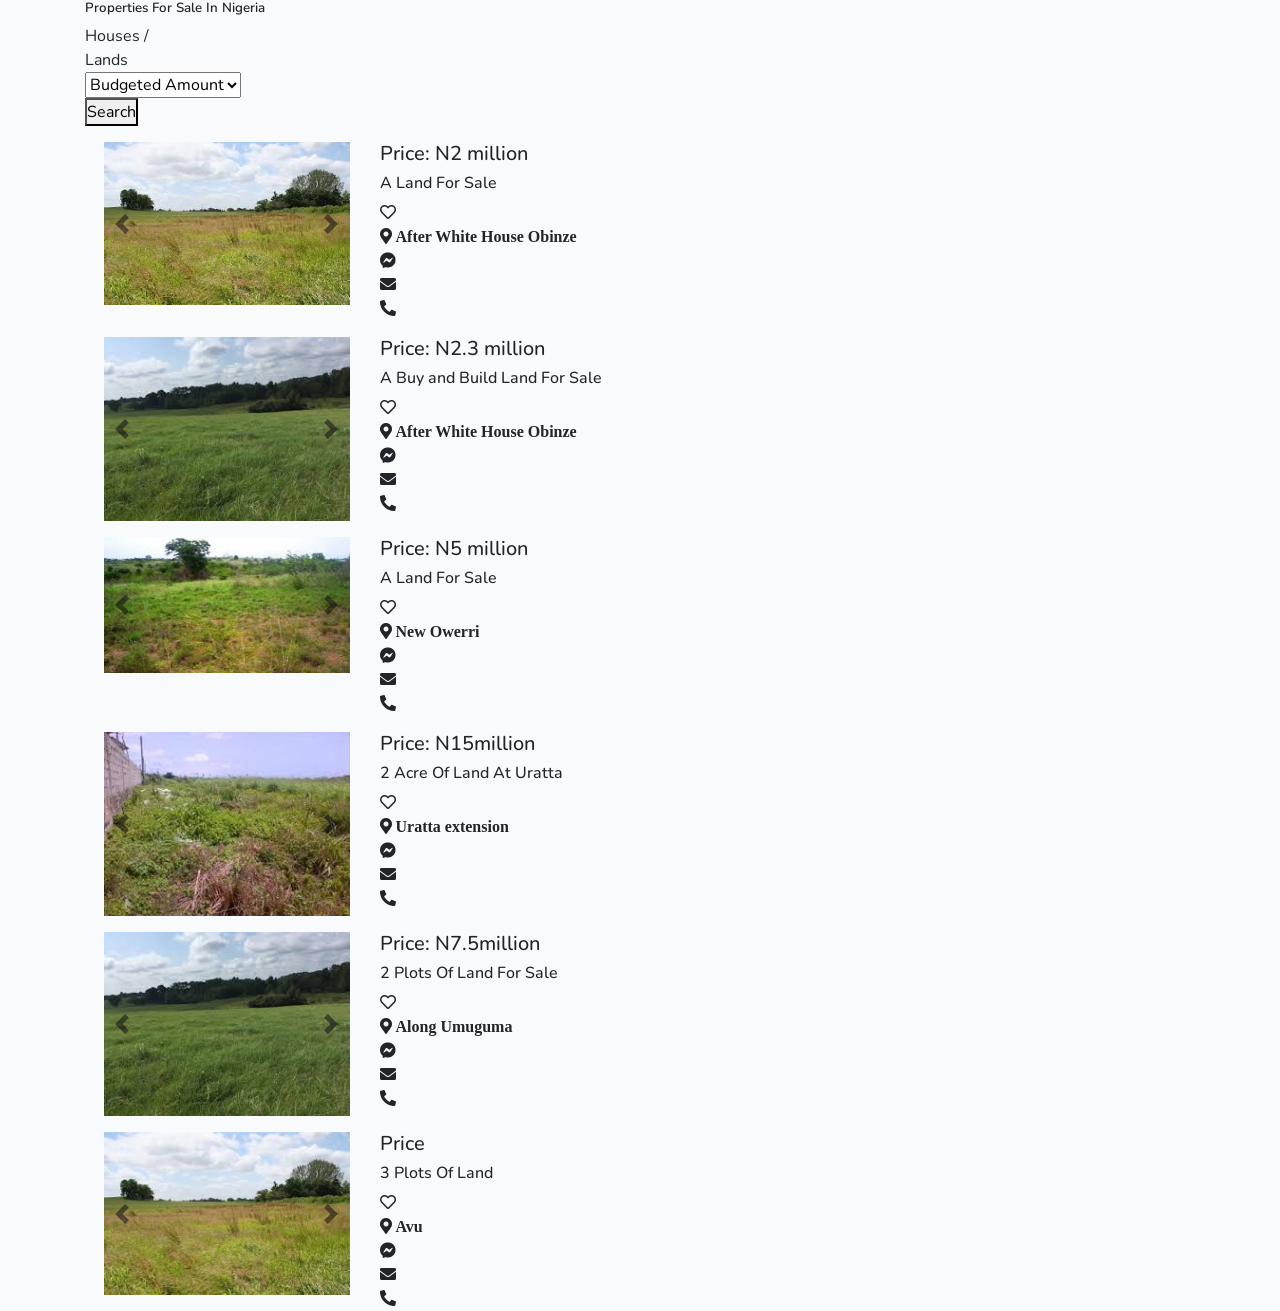
<file: lands4sale.html>
<!DOCTYPE html>
<html lang="en">
<div/div>
    <meta charset="UTF-8">
    <meta name="viewport" content="width=device-width, initial-scale=1.0">
    <meta http-equiv="X-UA-Compatible" content="ie=edge">
    <title>Perfect Property | Properties For Sale</title>
    <link href="https://fonts.googleapis.com/css?family=Nunito&display=swap" rel="stylesheet">
    <link rel="stylesheet" href="./css/fontawesome-free-5.10.1-web/css/all.css">
    <link rel="stylesheet" href="./css/bootstrap.css">
    <link rel="stylesheet" href="./css/main.css">
<body>
    <!-- <div>Lands for sale</div> -->
    <main class="container">
    <section class="houses">
        <div class="houses4sale">
            <h6 class="h6_tag">Properties For Sale In Nigeria</h6>
            <ul>
                <li><a href="./houses4sale.html">Houses / </a></li>
                <li><a href="#"> Lands</a></li>
                <li><select>
                        <option value="">Budgeted Amount</option>
                        <option value="">N1million</option>
                        <option value="">N1.5million</option>
                        <option value="">N2million</option>
                        <option value="">N3million</option>
                        <option value="">N5million</option>
                        <option value="">N7million</option>
                        <option value="">N10million</option>
                        <option value="">N15million</option>
                        <option value="">N20million</option>
                        <option value="">N22million</option>
                        <option value="">N25million</option>
                        <option value="">N30million</option>
                        <option value="">N50million</option>
                </select>
                </li>
                <li><button type="btn-search" name="search">Search</button></li>
            </ul>
        </div>
        <div class="row d-features mt-3 mx-1">
            <div class="col-3" id="featured-homes-1">                
                <div id="carouselExampleControls" class="carousel slide" data-ride="carousel">
                  <div class="carousel-inner">
                    <div class="carousel-item active">
                      <img class="d-block w-100" src="css/imgs/land image1.jpg" alt="First slide">
                    </div>
                    <div class="carousel-item">
                      <img class="d-block w-100" src="css/imgs/land image1.jpg" alt="Second slide">
                    </div>
                    <div class="carousel-item">
                      <img class="d-block w-100" src="css/imgs/land image1.jpg" alt="Third slide">
                    </div>
                  </div>
                  <a class="carousel-control-prev" href="#carouselExampleControls" role="button" data-slide="prev">
                    <span class="carousel-control-prev-icon" aria-hidden="true"></span>
                    <span class="sr-only">Previous</span>
                  </a>
                  <a class="carousel-control-next" href="#carouselExampleControls" role="button" data-slide="next">
                    <span class="carousel-control-next-icon" aria-hidden="true"></span>
                    <span class="sr-only">Next</span>
                  </a>
                </div>
            </div>
            <div class="col-8" >
                <div id="features-1">
                    <h5>Price: N2 million</h5>
                </div>    
                <div>
                    <div class="details-1">
                        <ul>
                            <li>
                                <h6>A Land For Sale</h6>
                            </li>
                            <li>
                            <i class="far fa-heart"></i> 
                            </li>
                        </ul>
                    </div>
                    <div id="marker-1"><i class="fa fa-map-marker-alt"> After White House Obinze</i></div>
                    <div class="communicate-1">
                        <ul>
                            <li>
                                <a href="#"><i class="fab fa-facebook-messenger"></i></a>
                            </li>
                            <li>
                                <a href="#"></a><i class="fa fa-envelope"></i></a>
                            </li>
                            <li>
                                <a href="#"></a><i class="fa fa-phone-alt"></i></a>
                            </li>
                        </ul>
                    </div>
                </div> 
            </div>
        </div>
        <div class="row d-features-2 mt-3 mx-1">
        <div class="col-3" id="featured-homes-2">                
            <div id="carouselExampleControls" class="carousel slide" data-ride="carousel">
              <div class="carousel-inner">
                <div class="carousel-item active">
                  <img class="d-block w-100" src="css/imgs/land image2.jpg" alt="First slide">
                </div>
                <div class="carousel-item">
                  <img class="d-block w-100" src="css/imgs/land image2.jpg" alt="Second slide">
                </div>
                <div class="carousel-item">
                  <img class="d-block w-100" src="css/imgs/land image2.jpg" alt="Third slide">
                </div>
              </div>
              <a class="carousel-control-prev" href="#carouselExampleControls" role="button" data-slide="prev">
                <span class="carousel-control-prev-icon" aria-hidden="true"></span>
                <span class="sr-only">Previous</span>
              </a>
              <a class="carousel-control-next" href="#carouselExampleControls" role="button" data-slide="next">
                <span class="carousel-control-next-icon" aria-hidden="true"></span>
                <span class="sr-only">Next</span>
              </a>
            </div>
        </div>
        <div class="col-8" >
            <div id="features-2">
                <h5>Price: N2.3 million</h5>
            </div>
            <div>
                <div class="details-2">
                    <ul>
                        <li>
                            <h6>A Buy and Build Land For Sale</h6>
                        </li>
                        <li>
                        <i class="far fa-heart"></i> 
                        </li>
                    </ul>
                </div>
                <div id="marker-2"><i class="fa fa-map-marker-alt"> After White House Obinze</i></div>
                <div class="communicate-2">
                    <ul>
                        <li>
                            <a href="#"><i class="fab fa-facebook-messenger"></i></a>
                        </li>
                        <li>
                            <a href="#"></a><i class="fa fa-envelope"></i></a>
                        </li>
                        <li>
                            <a href="#"></a><i class="fa fa-phone-alt"></i></a>
                        </li>
                    </ul>
                </div>
            </div> 
        </div>
    </div>
    <div class="row d-features-3 mt-3 mx-1">
        <div class="col-3" id="featured-homes-3">                
            <div id="carouselExampleControls" class="carousel slide" data-ride="carousel">
            <div class="carousel-inner">
                <div class="carousel-item active">
                <img class="d-block w-100" src="css/imgs/land image3.jpg" alt="First slide">
                </div>
                <div class="carousel-item">
                <img class="d-block w-100" src="css/imgs/land image3.jpg" alt="Second slide">
                </div>
                <div class="carousel-item">
                <img class="d-block w-100" src="css/imgs/land image3.jpg" alt="Third slide">
                </div>
            </div>
            <a class="carousel-control-prev" href="#carouselExampleControls" role="button" data-slide="prev">
                <span class="carousel-control-prev-icon" aria-hidden="true"></span>
                <span class="sr-only">Previous</span>
            </a>
            <a class="carousel-control-next" href="#carouselExampleControls" role="button" data-slide="next">
                <span class="carousel-control-next-icon" aria-hidden="true"></span>
                <span class="sr-only">Next</span>
            </a>
            </div>
        </div>
        <div class="col-8" >
            <div id="features-3">
                <h5>Price: N5 million</h5>
            </div>
            <div>
                <div class="details-3">
                    <ul>
                        <li>
                            <h6>A Land For Sale</h6>
                        </li>
                        <li>
                        <i class="far fa-heart"></i> 
                        </li>
                    </ul>
                </div>
                <div id="marker-3"><i class="fa fa-map-marker-alt"> New Owerri</i></div>
                <div class="communicate-3">
                    <ul>
                        <li>
                            <a href="#"><i class="fab fa-facebook-messenger"></i></a>
                        </li>
                        <li>
                            <a href="#"></a><i class="fa fa-envelope"></i></a>
                        </li>
                        <li>
                            <a href="#"></a><i class="fa fa-phone-alt"></i></a>
                        </li>
                    </ul>
                </div>
            </div> 
        </div>
        </div>  
        <div class="row d-features-4 mt-3 mx-1">
        <div class="col-3" id="featured-homes-4">                
            <div id="carouselExampleControls" class="carousel slide" data-ride="carousel">
            <div class="carousel-inner">
                <div class="carousel-item active">
                <img class="d-block w-100" src="css/imgs/land image4.jpg" alt="First slide">
                </div>
                <div class="carousel-item">
                <img class="d-block w-100" src="css/imgs/land image4.jpg" alt="Second slide">
                </div>
                <div class="carousel-item">
                <img class="d-block w-100" src="css/imgs/land image4.jpg" alt="Third slide">
                </div>
            </div>
            <a class="carousel-control-prev" href="#carouselExampleControls" role="button" data-slide="prev">
                <span class="carousel-control-prev-icon" aria-hidden="true"></span>
                <span class="sr-only">Previous</span>
            </a>
            <a class="carousel-control-next" href="#carouselExampleControls" role="button" data-slide="next">
                <span class="carousel-control-next-icon" aria-hidden="true"></span>
                <span class="sr-only">Next</span>
            </a>
            </div>
        </div>
        <div class="col-8" >
            <div id="features-4">
                <h5>Price: N15million</h5>
            </div>
            <div>
                <div class="details-4">
                    <ul>
                        <li>
                            <h6>2 Acre Of Land At Uratta</h6>
                        </li>
                        <li>
                        <i class="far fa-heart"></i> 
                        </li>
                    </ul>
                </div>
                <div id="marker-4"><i class="fa fa-map-marker-alt"> Uratta extension</i></div>
                <div class="communicate-4">
                    <ul>
                        <li>
                            <a href="#"><i class="fab fa-facebook-messenger"></i></a>
                        </li>
                        <li>
                            <a href="#"></a><i class="fa fa-envelope"></i></a>
                        </li>
                        <li>
                            <a href="#"></a><i class="fa fa-phone-alt"></i></a>
                        </li>
                    </ul>
                </div>
            </div> 
        </div>
    </div>
    <div class="row d-features-5 mt-3 mx-1">
        <div class="col-3" id="featured-homes-5">                
            <div id="carouselExampleControls" class="carousel slide" data-ride="carousel">
            <div class="carousel-inner">
                <div class="carousel-item active">
                <img class="d-block w-100" src="css/imgs/land image2.jpg" alt="First slide">
                </div>
                <div class="carousel-item">
                <img class="d-block w-100" src="css/imgs/land image2.jpg" alt="Second slide">
                </div>
                <div class="carousel-item">
                <img class="d-block w-100" src="css/imgs/land image2.jpg" alt="Third slide">
                </div>
            </div>
            <a class="carousel-control-prev" href="#carouselExampleControls" role="button" data-slide="prev">
                <span class="carousel-control-prev-icon" aria-hidden="true"></span>
                <span class="sr-only">Previous</span>
            </a>
            <a class="carousel-control-next" href="#carouselExampleControls" role="button" data-slide="next">
                <span class="carousel-control-next-icon" aria-hidden="true"></span>
                <span class="sr-only">Next</span>
            </a>
            </div>
        </div>
        <div class="col-8" >
            <div id="features-5">
                <h5>Price: N7.5million</h5>
            </div>
            <div>
                <div class="details-5">
                    <ul>
                        <li>
                            <h6>2 Plots Of Land For Sale</h6>
                        </li>
                        <li>
                        <i class="far fa-heart"></i> 
                        </li>
                    </ul>
                </div>
                <div id="marker-5"><i class="fa fa-map-marker-alt"> Along Umuguma </i></div>
                <div class="communicate-5">
                    <ul>
                        <li>
                            <a href="#"><i class="fab fa-facebook-messenger"></i></a>
                        </li>
                        <li>
                            <a href="#"></a><i class="fa fa-envelope"></i></a>
                        </li>
                        <li>
                            <a href="#"></a><i class="fa fa-phone-alt"></i></a>
                        </li>
                    </ul>
                </div>
            </div> 
        </div>
    </div>
    <div class="row d-features-6 mt-3 mx-1">
        <div class="col-3" id="featured-homes-6">                
            <div id="carouselExampleControls" class="carousel slide" data-ride="carousel">
            <div class="carousel-inner">
                <div class="carousel-item active">
                <img class="d-block w-100" src="css/imgs/land image1.jpg" alt="First slide">
                </div>
                <div class="carousel-item">
                <img class="d-block w-100" src="css/imgs/land image1.jpg" alt="Second slide">
                </div>
                <div class="carousel-item">
                <img class="d-block w-100" src="css/imgs/land image1.jpg" alt="Third slide">
                </div>
            </div>
            <a class="carousel-control-prev" href="#carouselExampleControls" role="button" data-slide="prev">
                <span class="carousel-control-prev-icon" aria-hidden="true"></span>
                <span class="sr-only">Previous</span>
            </a>
            <a class="carousel-control-next" href="#carouselExampleControls" role="button" data-slide="next">
                <span class="carousel-control-next-icon" aria-hidden="true"></span>
                <span class="sr-only">Next</span>
            </a>
            </div>
        </div>
        <div class="col-8" >
            <div id="features-6">
                <h5>Price</h5>
            </div>
            <div>
                <div class="details-6">
                    <ul>
                        <li>
                            <h6>3 Plots Of Land</h6>
                        </li>
                        <li>
                        <i class="far fa-heart"></i> 
                        </li>
                    </ul>
                </div>
                <div id="marker-6"><i class="fa fa-map-marker-alt"> Avu</i></div>
                <div class="communicate-6">
                    <ul>
                        <li>
                            <a href="#"><i class="fab fa-facebook-messenger"></i></a>
                        </li>
                        <li>
                            <a href="#"></a><i class="fa fa-envelope"></i></a>
                        </li>
                        <li>
                            <a href="#"></a><i class="fa fa-phone-alt"></i></a>
                        </li>
                    </ul>
                </div>
            </div> 
        </div>
    </div>
    </section>
    </main>
</body>
</html>
</file>
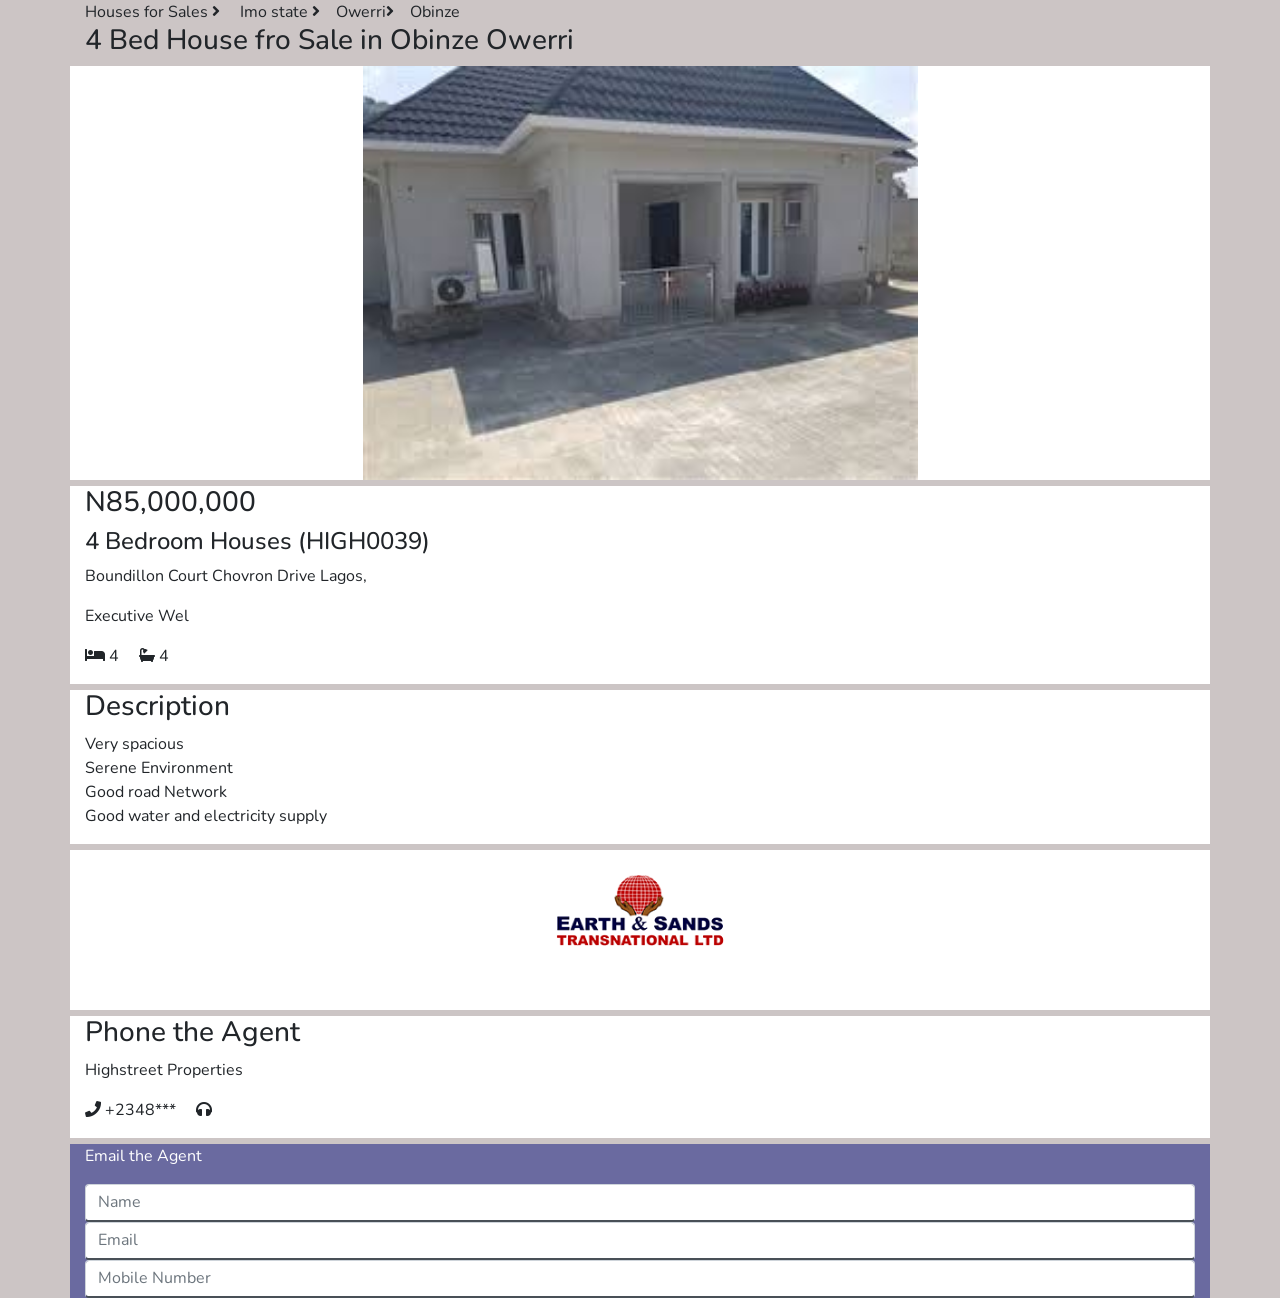
<file: pat.html>
<!DOCTYPE html>
<html lang="en">
<head>
		<meta charset="UTF-8">
		<meta name="viewport" content="width=device-width, initial-scale=1.0">
		<meta http-equiv="X-UA-Compatible" content="ie=edge">
	
		<link href="https://fonts.googleapis.com/css?family=Nunito&display=swap" rel="stylesheet">
		<link rel="stylesheet" href="css/fontawesome-free-5.10.1-web/css/all.css">
		<link rel="stylesheet" href="css/bootstrap.css">
		<link rel="stylesheet" href="css/main.css">
	<title> Housing Estate	</title>
	<style type="text/css">
		body {
			/*width: 98%;*/
			background-color: #ccc5c5;
		}
		a{
			/*text-decoration: none;*/
		}
	</style>
</head>
<body>
	<div class="container">
		<div class="row" >
			<div class="col-12" style="">
				<nav class="nabar">
					<a href="#">Houses for Sales <i class="fa fa-angle-right"></i></a> &nbsp;&nbsp;&nbsp;
					<a href="#">Imo state <span class="fa fa-angle-right"></span></a>&nbsp;&nbsp;&nbsp;
					<a href="#" class="">Owerri<i class="fa fa-angle-right"></i></a>&nbsp;&nbsp;&nbsp;
					<a href="#" class="">Obinze</a>
					<!-- <button class="navbar-toggler" type="button" data-toggle="collapse" data-target="#navbarNavDrop" aria-controls="navbarNavDropdown" aria-expanded="false" aria-label="Toggle navitation">
						<span class="toggler">Menu</span>
					</button> -->
					<!-- <ul style="text-decoration: none; float: left;">
						<li ><a href="#" style="text-decoration: none;">Home</a></li>
						<li><a href="#">About Us</a></li>
						<li><a href="#">Contact</a></li>
					</ul> -->
				</nav>
				<h3>4 Bed House fro Sale in Obinze Owerri</h3>
			</div>
			<div class="col-12 text-center" style="background-color: white; margin-bottom: 6px; ">
				<img src="css/imgs/3 Bedroom Bungalow.jpg" width="50%" class="img-fluid">
				
			</div>
			<div class="col-12" style="background-color: white; margin-bottom: 6px; ">
				<h3>N85,000,000</h3>
				<h4>4 Bedroom Houses (HIGH0039)</h4>
				<P><span class=""></span>Boundillon Court Chovron Drive Lagos, </P>
				<p>Executive Wel </p>
				<p><span class="fa fa-bed"></span> 4 &nbsp;&nbsp;&nbsp;  <span class="fa fa-bath"></span> 4</p>
			</div>
			<div class="col-12" style="background-color: white; margin-bottom: 6px; ">
				<h3>Description</h3>
				<p>Very spacious<br>
				Serene Environment<br>
				Good road Network<br>
				Good water and electricity supply</p>
			</div>
			<div class="col-12 text-center" style="background-color: white; margin-bottom: 6px; ">
				<br/>
				<img src="css/imgs/estate.png" width="20%" class="img-fluid">
				<p>
					<br/><br/>
				</p>
				
			</div>
			<div class="col-12" style="background-color: white; margin-bottom: 6px; ">
				<h3 class=""> Phone the Agent</h3>
				<p>Highstreet Properties</p>
				<p><span class="fa fa-phone"></span> +2348*** &nbsp;&nbsp;&nbsp;  <span class="fa fa-headphones"></span class= "fa-fa-weebly"><span></span></p>
			</div>
			<div class="col-12" style="background-color: #6a6aa0; margin-bottom;">
				<p style="color:white">Email the Agent</p>
				<input class="form-control" style="border-bottom: 2px solid" type="text" placeholder="Name">
				<input style="border-bottom: 2px solid" class="form-control" type="email" name="Name" placeholder="Email">
				<input style="border-bottom: 2px solid" class="form-control" type="Number" name="Name" placeholder="Mobile Number">
			</div>
		</div>

	</div>

</body>
</html>
</file>
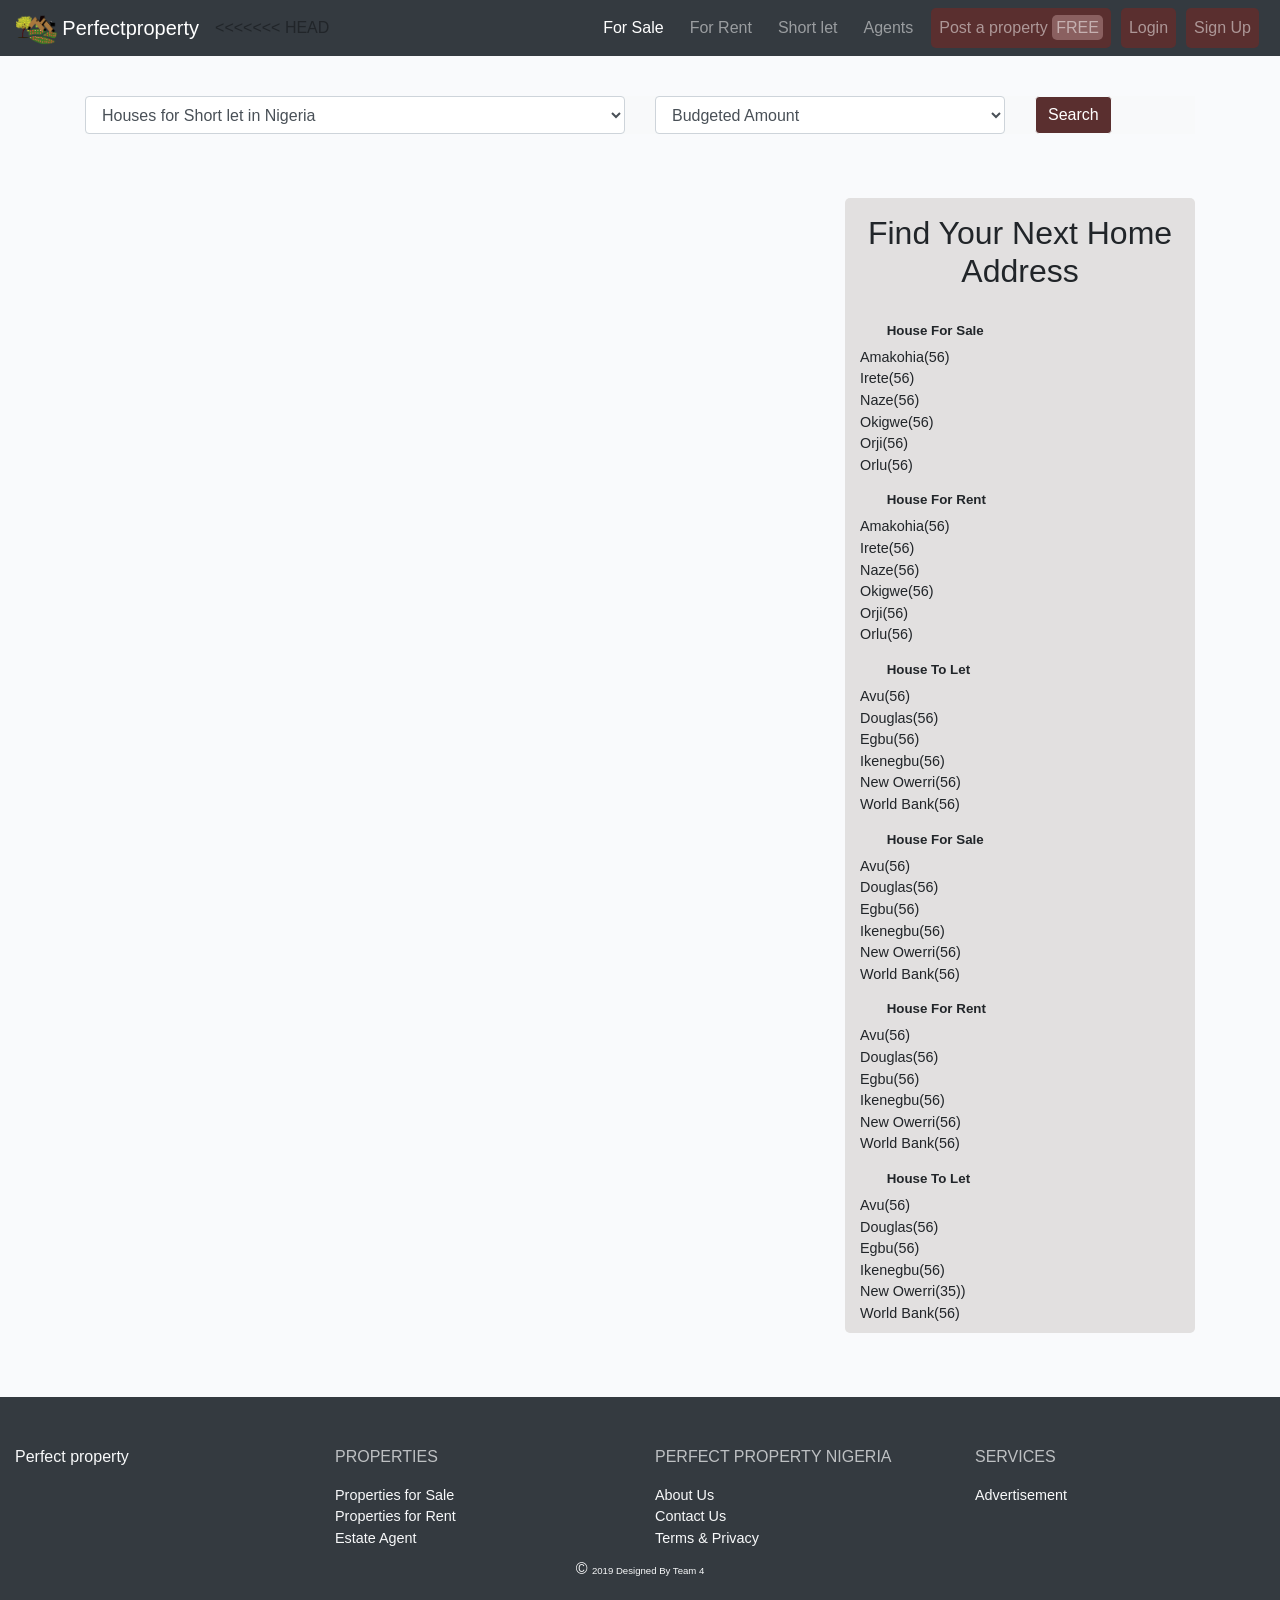
<file: short_let.html>
<!DOCTYPE html>
<html lang="en">
<head>
    <meta charset="UTF-8">
    <meta name="viewport" content="width=device-width, initial-scale=1.0">
    <meta http-equiv="X-UA-Compatible" content="ie=edge">
    <title>Perfect Property - Short let</title>
    <link rel="stylesheet" href="css/fontawesome-free-5.10.1-web/css/all.css">
    <link rel="stylesheet" href="css/bootstrap.css">
    <link rel="stylesheet" href="css/main.css">
    <link rel="stylesheet" href="css/for_sale.css">
</head>     
<body>
    <div id="nav"></div>
    <main class="container ">
        <section class="search-bar bg-light">
            <form action="" class="row">
                <div class="col">
                    <select class="form-control" name="purpose" id="purpose">
                        <option value="house__shortlet">Houses for Short let in Nigeria</option>
                        <option value="land__shortlet">Lands for Short let in Nigeria</option>
                    </select>
                </div>
                <div class="col-md-4">
                    <select class="form-control" name="budget" id="budget">
                        <option value="">Budgeted Amount</option>
                        <option value="10000">N10,000</option>
                        <option value="10000">N10,000</option>
                        <option value="10000">N10,000</option>
                        <option value="10000">N10,000</option>
                        <option value="10000">N10,000</option>
                        <option value="10000">N10,000</option>
                        <option value="10000">N10,000</option>
                    </select>
                </div>
                <div class="col-md-2">
                    <button class="btn btn-light">Search</button>
                </div>
            </form>
        </section>
        <section class="properties py-5 row">
            <div class="property__container container-fluid my-2 col-md-8">
                
            </div>
            <div class="col-md-4" id="sidebar"></div>
        </section>
    </main>
<div id="footer"></div>

<script src="js/nav-and-footer.js"></script>
<script src="js/sidebar.js"></script>
<script src="js/jquery-3.4.1.js"></script>
<script src="js/bootstrap.js"></script>
<script src="js/routes/routes.js"></script>
<script src="js/for_shortlet.js"></script>
</body>
</html>
</file>
<file: css/main.css>
body {
    background-color: #F9FAFC;
}
* {
    box-sizing: border-box;
    margin: 0;
    padding: 0;
    font-family: 'Nunito', sans-serif;
}

ul, ol {
    list-style: none;
    margin: 0;
    padding: 0;
}
a, a:hover, a:active {
    text-decoration: none;
    color: unset;
}

.btn-action {
    color: #ffffff;
    background-color:  #5A2F2F;
    border-radius: 5px;
}
.btn-action:hover {
    background-color:  rgb(75, 36, 36);
}
.highlight {
    background-color:  rgb(138, 96, 96);
    border-radius: 5px;
}

nav .navbar-brand {
    height: 40px;
}
nav .navbar-brand  img {
    height: 100%;
    width: auto;
}
.nav-item {
    padding: 0 5px;
}

section#banner {
    background: url('./imgs/buy2\ 1.png') center no-repeat;
    background-size: cover;
    height: 80vh;
    position: relative;
    margin-bottom: 60px;
}
section#banner::after {
    background: #00000099;
    display: block;
    content: "";
    position: absolute;
    left: 0;
    height: 100%;
    width: 100%;
}
section #banner__content {
    position: absolute;
    top: 10vh;
    z-index: 100;
    width: 100%;
    left: 0;
}
section #banner__content div.row h1 {
    font-size: 3em
}
section #banner__content div.row form {
    /* width: 60% */
}
section #banner__content div.row form * {
    margin: 0;
    padding: 0;
    border-radius: 0;
}
section #banner__content div.row form *:focus {
    border: none;
}

#search-field div.row:first-child *, #search-field div.row:last-child *{
    height: 60px;
}

div#choice button {
    background-color: rgba(255, 255, 255, 0.67) !important;
}
div#choice button:hover {
    background-color: rgba(0, 0, 0, 0.55) !important;
    color: #ffffff;
}

.keys__container {
    position: absolute;
    bottom: -40px;
    /* margin: auto; */
    z-index: 100;
    width: 100%;
}
.keys {
    padding: 30px 10px;
    border-radius: 5px;
    background-color: #ffffff;
    box-shadow: #0a0311 0px 0px 7px;
}
.keys:hover {
    background-color: #564256;
    color: #ffffff;
}

.carousel-item div.row {
    width: 80%;
    margin: auto;
}
.carousel-item img {
    width: 100%;
}
.carousel-caption {
    /* color: #000000; */
    bottom: 120px;
    text-align: left;
}

/* footer */

.box1{
    /* margin: auto; */
    text-align: center;
    /* color: wh; */
    
}
#box1{
    background-color: #eeeeee;
    padding-bottom: 20px;
}
/* #button{
    background-color: #cf6a3d;
    padding-top: 4px;
    padding-bottom: 4px;
    padding-left: 20px;
    padding-right: 20px;
    color: white;
    text-decoration-line: none;
    border-radius: 5%;
    border: 1px solid #564256; 
      
} */
/* #button:hover{
    background-color: rgb(5, 5, 77);   
} */
#become_agent{
    font-size: xx-large;
}
#find_home_address{
    font-size: xx-large;
    
}
.h6_tag{
    font-size: smaller;
    font-weight: 600;
}
.li_tag{
    list-style: none;
    font-weight: 50;
    font-size: 0.9em;
}
#box4{
    min-height: 10vh;
    background-color: #343A40;
}
#agent{
    font-size: 1.2em;
    text-transform: uppercase;
}
.our_agents_logo{
    opacity:0.5;
    width: 50%;   
}
.footer_headings{
    text-transform: uppercase;
    font-weight: lighter;
    opacity: 0.7;
}

#team{
    font-size:0.6em;
}

@media only screen and (max-width:768px) {
    .hidden {
        display: none;
    }
    #choice {
        width: 100% !important;
    }
}

.signUp .pt1{
    background-color: #616060; 
    border-radius: 10px;
}
.signUp .pt1 label{
    color: #e2e0e0;
}
.signUp .pt1 p{ 
    color: #e2e0e0;
}
.signUp .pt1 p a{
    color: #4d66f5;
}
.signUp .pt1 p a:hover{
    color: aqua;
}
.signUp .pt2{
    background-color: #616060; 
    border-radius: 10px;
}
.signUp .pt2{
    color: #e2e0e0;
}
.signUp .pt2 h4{
    text-align: center;   
}
.signup__container {
    display: flex;
    flex-direction: row;
    justify-content: center;
    align-items: center;
}
.signup__container #affirm{
    border-bottom: solid 2px #e2e0e0;   
}
.signUp .pt2 i{
    font-size: 30px;
    margin-top: 50px;
}
.login__container{
    background-color: #616060;
    border-radius: 10px;
    color: #e2e0e0;
    /* justify-content: center;
    align-items: center; */
}
.login__container h6{
    margin-top: 10px;
    color: rgb(97, 157, 248);
}
.login__container h6 a:hover{
    color: aqua;
}
.login__container p a{
    color: #4d66f5;
}
.login__container p a:hover{
    color: aqua;
}

.btn{
    background-color:  #5A2F2F; 
    color: #ffffff;
}
.btn:hover{
    color: #e2e0e0;
}
</file>
<file: css/for_sale.css>
* {
    box-sizing: border-box;
}

main {
    margin-top: 40px;
}

.property {
    border-radius: 5px;
    box-shadow: #cccccc 3px 5px 10px; 
    margin: 10px 0 10px 0;
}
.property div {
    border-radius: 0 5px 5px 0;
}
.property-description {
    display: flex;
    flex-direction: column;
    background-color: #cccccc;
    /* border-radius: 0 5px 5px 0; */
    /* padding: 5px; */
}
.property-description div {
    padding: 10px 0;
}

.social i {
    font-size: 30px;
    border-radius: 50%;
    padding: 5px;
    background-color: #999999;
}


@media only screen and (max-width:468px) {
    .property-description {
        border-radius: 0 0 5px 5px;   
    }
}
</file>
